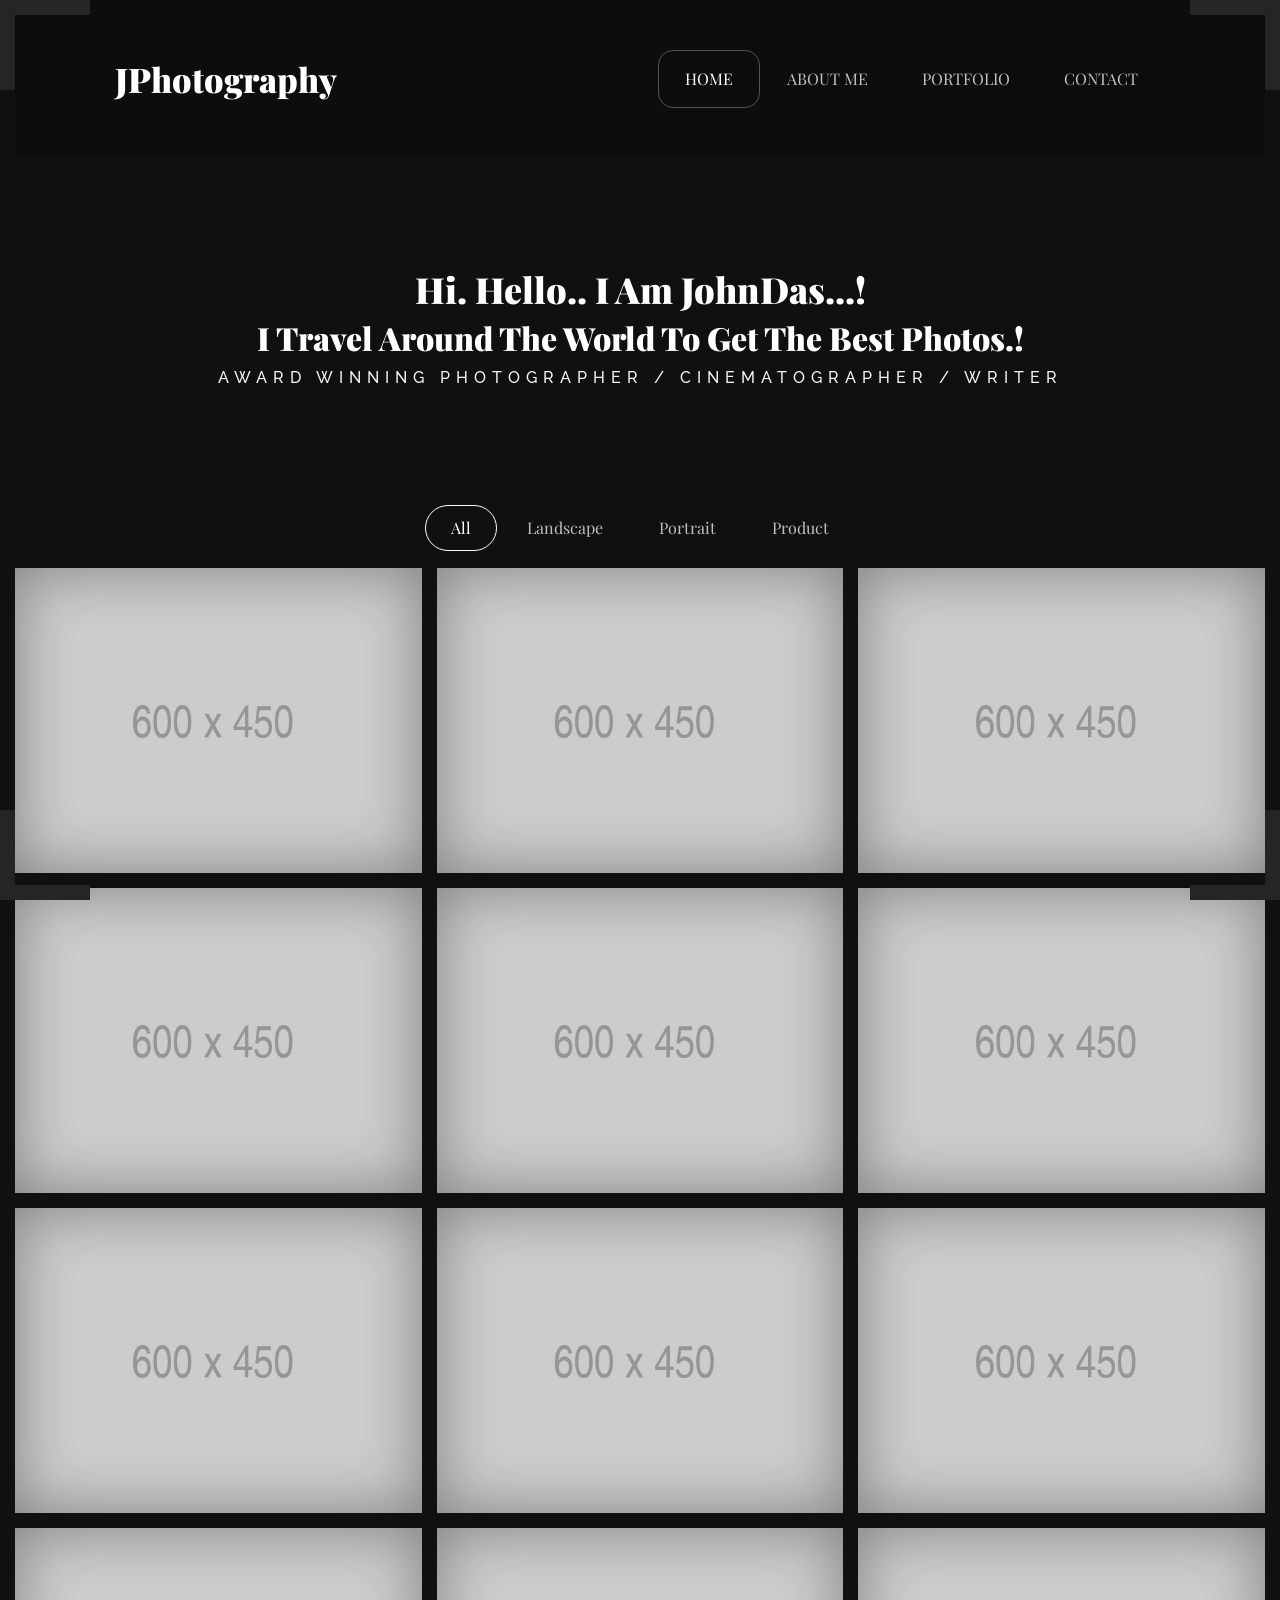
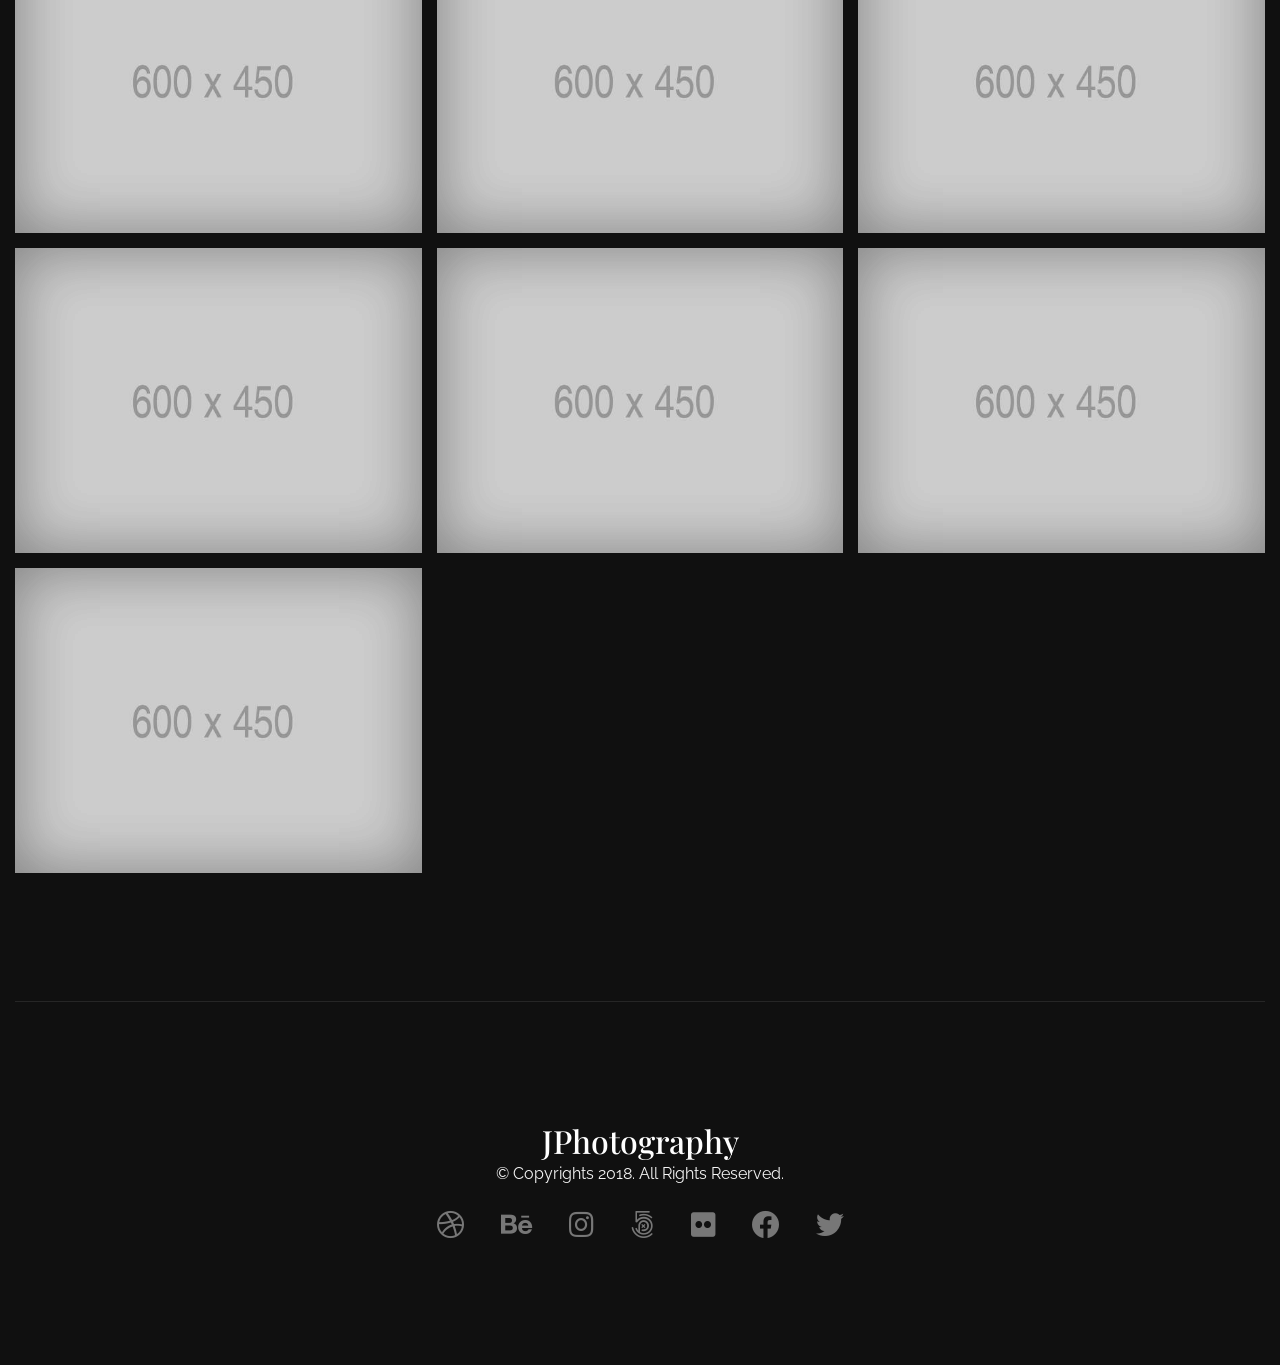
<file: index.html>
<!DOCTYPE html>
<html lang="en">
  <head>
    <meta charset="utf-8">
    <meta http-equiv="X-UA-Compatible" content="IE=edge">
    <meta name="viewport" content="width=device-width, initial-scale=1, shrink-to-fit=no">
    <!-- The above 3 meta tags *must* come first in the head; any other head content must come *after* these tags -->
    <title>JPhotography - Minimal Photography Portfolio HTML5 Template</title>
    <meta name="description" content="JPhotography - Minimal Photography Portfolio HTML5 Template">
    
    <!-- Playfair Display - Raleway Fonts -->
    <link href="https://fonts.googleapis.com/css?family=Playfair+Display:700,900|Raleway:100,300,400,600,700" rel="stylesheet">

    <!-- Bootstrap -->
    <link rel="stylesheet" href="https://stackpath.bootstrapcdn.com/bootstrap/4.1.0/css/bootstrap.min.css" integrity="sha384-9gVQ4dYFwwWSjIDZnLEWnxCjeSWFphJiwGPXr1jddIhOegiu1FwO5qRGvFXOdJZ4" crossorigin="anonymous">

    <!-- Font Awesome Icons -->
    <link rel="stylesheet" href="https://use.fontawesome.com/releases/v5.0.10/css/all.css" integrity="sha384-+d0P83n9kaQMCwj8F4RJB66tzIwOKmrdb46+porD/OvrJ+37WqIM7UoBtwHO6Nlg" crossorigin="anonymous">
    <!-- Custom Styles -->
    <link rel="stylesheet" href="css/style.css">
    <link rel="stylesheet" type="text/css" href="css/dark-theme.css">

    <!-- HTML5 shim and Respond.js for IE8 support of HTML5 elements and media queries -->
    <!-- WARNING: Respond.js doesn't work if you view the page via file:// -->
    <!--[if lt IE 9]>
      <script src="https://oss.maxcdn.com/html5shiv/3.7.3/html5shiv.min.js"></script>
      <script src="https://oss.maxcdn.com/respond/1.4.2/respond.min.js"></script>
    <![endif]-->
  </head>
  <body>
    <header class="container-fluid">
      <nav class="navbar navbar-expand-lg navbar-light bg-light">
        <a class="navbar-brand" href="index.html">JPhotography</a>
        <button class="navbar-toggler" type="button" data-toggle="collapse" data-target="#navbarDefault" aria-controls="navbarDefault" aria-expanded="false" aria-label="Toggle navigation">
          <span class="icon-bar i1"></span>
          <span class="icon-bar i2"></span>
          <span class="icon-bar i3"></span>
        </button>

        <div class="collapse navbar-collapse" id="navbarDefault">
          <ul class="navbar-nav ml-auto">
            <li class="nav-item active">
              <a class="nav-link" href="index.html">HOME <span class="sr-only">(current)</span></a>
            </li>
            <li class="nav-item">
              <a class="nav-link" href="about-me.html">ABOUT ME</a>
            </li>
            <li class="nav-item">
              <a class="nav-link" href="portfolio.html">PORTFOLIO</a>
            </li>
            <li class="nav-item">
              <a class="nav-link" href="contact.html">CONTACT</a>
            </li>
          </ul>
          
        </div>
      </nav>

      <div id="hero-text">
        <div class="container">
          <h1>Hi. Hello.. I Am JohnDas...!</h1>
          <h2>I Travel Around The World To Get The Best Photos.!</h2>
          <h5>AWARD WINNING PHOTOGRAPHER  / CINEMATOGRAPHER / WRITER</h5>
        </div>
      </div>
    </header>

    <!-- Corner Borders -->
    <section class="borders">
      <div class="brTR">
      </div>
      <div class="brTL">
      </div>
      <div class="brBL">
      </div>
      <div class="brBR">
      </div>
    </section>

    <section class="gallery">
      <div class="container-fluid">
        <div class="row">
          <!-- Mixit Up Controls -->
          <div class="controls">
            <button type="button" class="control" data-filter="all">All</button>
            <button type="button" class="control" data-filter=".landscape">Landscape</button>
            <button type="button" class="control" data-filter=".portrait">Portrait</button>
            <button type="button" class="control" data-filter=".product">Product</button>
          </div>
        </div>

        <div class="row">
          <div class="fw mix-container home-gallery">
              <div class="mix portrait">
               <a href="project-1.html" class="thumb-a">
                  <div class="item-hover">
                    <div class="hover-text"><h3>Happy Girl</h3></div>
                  </div>
                  <div class="item-img">
                    <img src="images/by-magdalena-roeseler.jpg" alt=""/>
                  </div>
               </a>
            </div>
            <div class="mix landscape portrait product">
               <a href="project-slider.html" class="thumb-a">
                  <div class="item-hover">
                    <div class="hover-text"><h3>The Sigar Men</h3></div>
                  </div>
                  <div class="item-img">
                    <img src="images/cigar.jpg" alt=""/>
                  </div>
               </a>
            </div>
            <div class="mix landscape product">
               <a href="project-video.html" class="thumb-a">
                  <div class="item-hover">
                    <div class="hover-text"><h3>Yoga/Meditation</h3></div>
                  </div>
                  <div class="item-img">
                    <img src="images/yoga.jpg" alt=""/>
                  </div>
               </a>
            </div>
            <div class="mix landscape portrait">
               <a href="project-1.html" class="thumb-a">
                  <div class="item-hover">
                    <div class="hover-text"><h3>Shoes on Tracks</h3></div>
                  </div>
                  <div class="item-img">
                    <img src="images/shoes.jpg" alt=""/>
                  </div>
               </a>
            </div>
            <div class="mix landscape product">
               <a href="project-slider.html" class="thumb-a">
                  <div class="item-hover">
                    <div class="hover-text"><h3>Happy FaceUp</h3></div>
                  </div>
                  <div class="item-img">
                    <img src="images/grimace.jpg" alt=""/>
                  </div>
               </a>
            </div>

            <div class="mix landscape portrait">
               <a href="project-video.html" class="thumb-a">
                  <div class="item-hover">
                    <div class="hover-text"><h3>Lemon Face</h3></div>
                  </div>
                  <div class="item-img">
                    <img src="images/lemon.jpg" alt=""/>
                  </div>
               </a>
            </div>
            <div class="mix portrait product">
               <a href="project-1.html" class="thumb-a">
                  <div class="item-hover">
                    <div class="hover-text"><h3>Hunger Man</h3></div>
                  </div>
                  <div class="item-img">
                    <img src="images/hunger.jpg" alt=""/>
                  </div>
               </a>
            </div>
            <div class="mix landscape portrait product">
               <a href="project-slider.html" class="thumb-a">
                  <div class="item-hover">
                    <div class="hover-text"><h3>Photo By Photographer</h3></div>
                  </div>
                  <div class="item-img">
                    <img src="images/photographer-f.jpg" alt=""/>
                  </div>
               </a>
            </div>
            <div class="mix landscape portrait">
               <a href="project-video.html" class="thumb-a">
                  <div class="item-hover">
                    <div class="hover-text"><h3>Vintage Camera</h3></div>
                  </div>
                  <div class="item-img">
                    <img src="images/camera.jpg" alt=""/>
                  </div>
               </a>
            </div>
            <div class="mix landscape portrait product">
               <a href="project-1.html" class="thumb-a">
                  <div class="item-hover">
                    <div class="hover-text"><h3>Camera Frame</h3></div>
                  </div>
                  <div class="item-img">
                    <img src="images/frame.jpg" alt=""/>
                  </div>
               </a>
            </div>
            <div class="mix landscape">
               <a href="project-slider.html" class="thumb-a">
                  <div class="item-hover">
                    <div class="hover-text"><h3>Girl In Garden</h3></div>
                  </div>
                  <div class="item-img">
                    <img src="images/girl-indark.jpg" alt=""/>
                  </div>
               </a>
            </div>
            <div class="mix landscape portrait">
               <a href="project-video.html" class="thumb-a">
                  <div class="item-hover">
                    <div class="hover-text"><h3>Girl Portrait B/W</h3></div>
                  </div>
                  <div class="item-img">
                    <img src="images/woman.jpg" alt=""/>
                  </div>
               </a>
            </div>
            <div class="mix portrait product">
               <a href="project-1.html" class="thumb-a">
                  <div class="item-hover">
                    <div class="hover-text"><h3>Retro Photographer</h3></div>
                  </div>
                  <div class="item-img">
                    <img src="images/photographer.jpg" alt=""/>
                  </div>
               </a>
            </div>
            <div class="mix landscape product portrait">
               <a href="project-slider.html" class="thumb-a">
                  <div class="item-hover">
                    <div class="hover-text"><h3>Spiral View</h3></div>
                  </div>
                  <div class="item-img">
                    <img src="images/nautre-view.jpg" alt=""/>
                  </div>
               </a>
            </div>
            <div class="mix landscape">
               <a href="project-video.html" class="thumb-a">
                  <div class="item-hover">
                    <div class="hover-text"><h3>Happy Clouds</h3></div>
                  </div>
                  <div class="item-img">
                    <img src="images/way.jpg" alt=""/>
                  </div>
               </a>
            </div>
            <div class="mix portrait">
               <a href="project-1.html" class="thumb-a">
                  <div class="item-hover">
                    <div class="hover-text"><h3>Photographer Phose</h3></div>
                  </div>
                  <div class="item-img">
                    <img src="images/girl-with-camera.jpg" alt=""/>
                  </div>
               </a>
            </div>
          </div>
            
        </div>
      </div>
      
    </section>

    <footer>
      <div class="container-fluid">
            <div class="footer-info">
              <div class="footer-title">
                <h2>JPhotography</h2>
                <p>&copy; Copyrights 2018. All Rights Reserved.</p>
              </div>
              <div class="footer-social">
                <a href=""><i class="fab fa-dribbble"></i></a>
                <a href=""><i class="fab fa-behance"></i></a>
                <a href=""><i class="fab fa-instagram"></i></a>
                <a href=""><i class="fab fa-500px"></i></a>
                <a href=""><i class="fab fa-flickr"></i></a>
                <a href=""><i class="fab fa-facebook"></i></a>
                <a href=""><i class="fab fa-twitter"></i></a>
              </div>
            </div>
      </div>
    </footer>

    <!-- jQuery first, then Popper.js, then Bootstrap JS -->
    <script src="https://code.jquery.com/jquery-3.3.1.slim.min.js" integrity="sha384-q8i/X+965DzO0rT7abK41JStQIAqVgRVzpbzo5smXKp4YfRvH+8abtTE1Pi6jizo" crossorigin="anonymous"></script>
    <script src="https://cdnjs.cloudflare.com/ajax/libs/popper.js/1.14.0/umd/popper.min.js" integrity="sha384-cs/chFZiN24E4KMATLdqdvsezGxaGsi4hLGOzlXwp5UZB1LY//20VyM2taTB4QvJ" crossorigin="anonymous"></script>
    <script src="https://stackpath.bootstrapcdn.com/bootstrap/4.1.0/js/bootstrap.min.js" integrity="sha384-uefMccjFJAIv6A+rW+L4AHf99KvxDjWSu1z9VI8SKNVmz4sk7buKt/6v9KI65qnm" crossorigin="anonymous"></script>
    <script src="js/mixitup.min.js"></script>
    <script src="js/custom.js"></script>
    <script>
        var containerEl = document.querySelector('.mix-container');

        var mixer = mixitup(containerEl, {
            animation: {
                effects: 'fade scale stagger(50ms)' // Set a 'stagger' effect for the loading animation
            }
        });
    </script>
  </body>
</html>
</file>
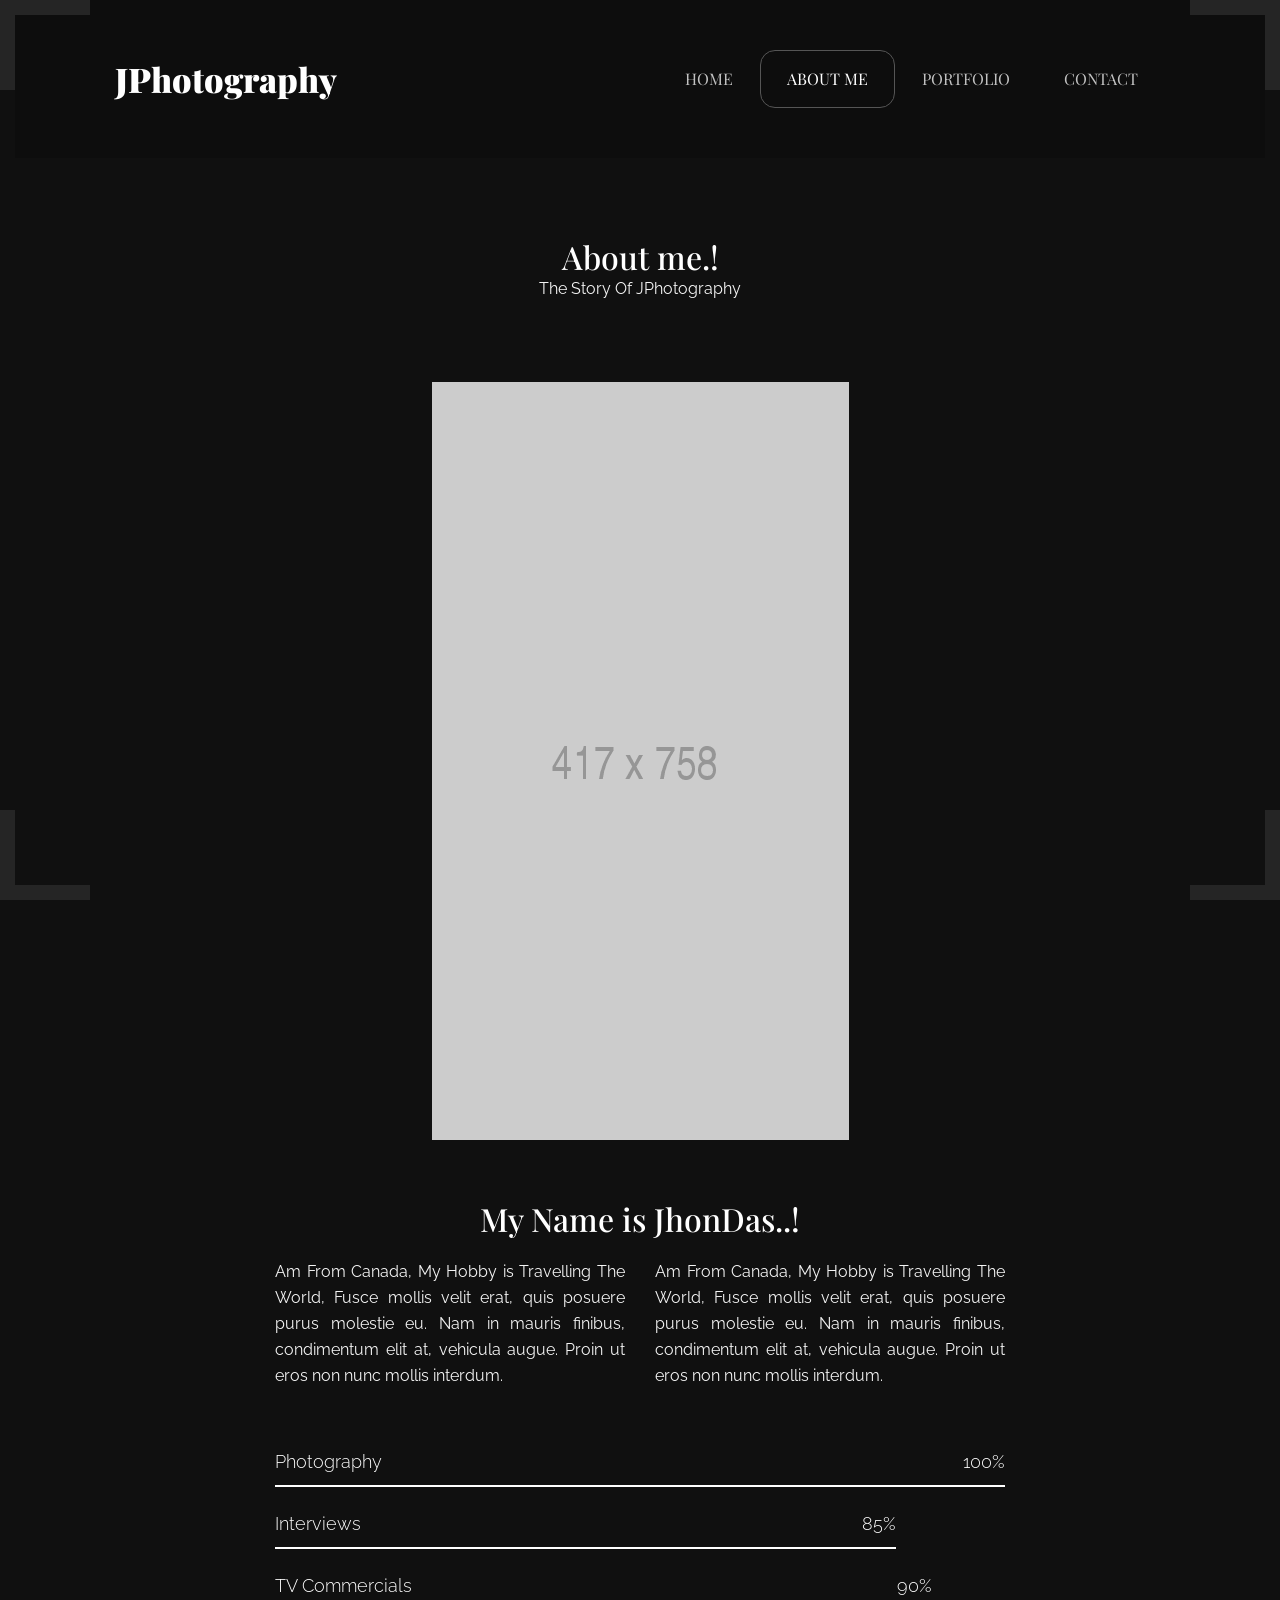
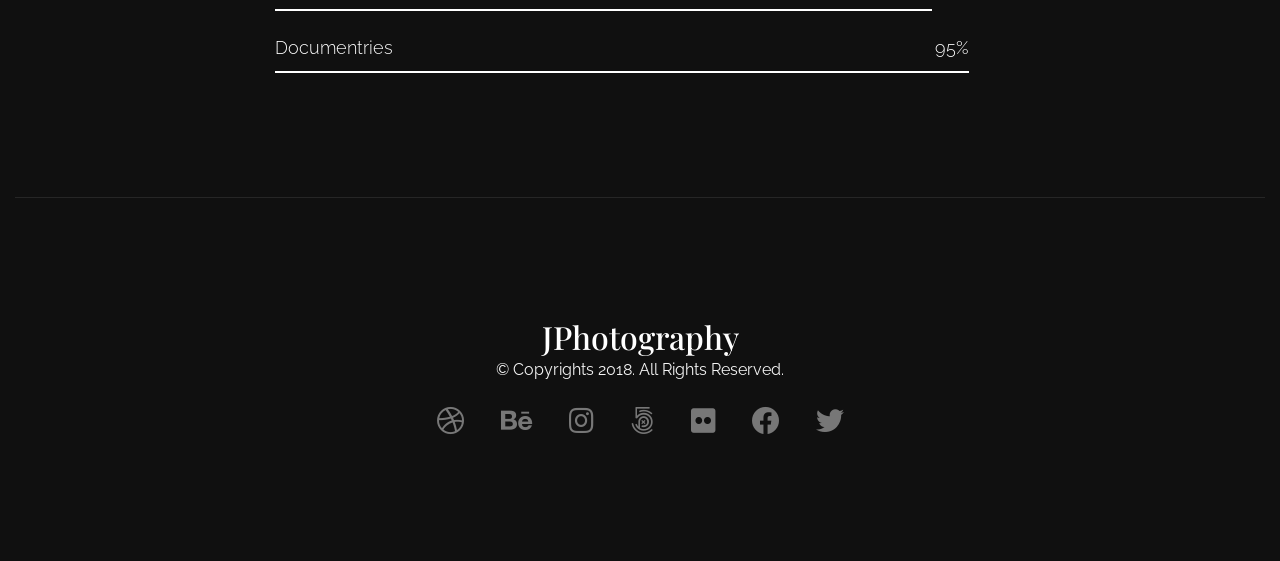
<file: about-me.html>
<!DOCTYPE html>
<html lang="en">
  <head>
    <meta charset="utf-8">
    <meta http-equiv="X-UA-Compatible" content="IE=edge">
    <meta name="viewport" content="width=device-width, initial-scale=1, shrink-to-fit=no">
    <!-- The above 3 meta tags *must* come first in the head; any other head content must come *after* these tags -->
    <title>JPhotography Minimal Photographey/Photographer Portolio</title>
    <meta name="description" content="JPhotography Minimal Photographey/Photographer Portolio">
    
    <!-- Playfair Display - Raleway Fonts -->
    <link href="https://fonts.googleapis.com/css?family=Playfair+Display:700,900|Raleway:100,300,400,600,700" rel="stylesheet">

    <!-- Bootstrap -->
    <link rel="stylesheet" href="https://stackpath.bootstrapcdn.com/bootstrap/4.1.0/css/bootstrap.min.css" integrity="sha384-9gVQ4dYFwwWSjIDZnLEWnxCjeSWFphJiwGPXr1jddIhOegiu1FwO5qRGvFXOdJZ4" crossorigin="anonymous">

    <!-- Font Awesome Icons -->
    <link rel="stylesheet" href="https://use.fontawesome.com/releases/v5.0.10/css/all.css" integrity="sha384-+d0P83n9kaQMCwj8F4RJB66tzIwOKmrdb46+porD/OvrJ+37WqIM7UoBtwHO6Nlg" crossorigin="anonymous">
    <!-- Custom Styles -->
    <link rel="stylesheet" href="css/style.css">
    <link rel="stylesheet" type="text/css" href="css/dark-theme.css">

    <!-- HTML5 shim and Respond.js for IE8 support of HTML5 elements and media queries -->
    <!-- WARNING: Respond.js doesn't work if you view the page via file:// -->
    <!--[if lt IE 9]>
      <script src="https://oss.maxcdn.com/html5shiv/3.7.3/html5shiv.min.js"></script>
      <script src="https://oss.maxcdn.com/respond/1.4.2/respond.min.js"></script>
    <![endif]-->
  </head>
  <body>
    <header class="container-fluid">
      <nav class="navbar navbar-expand-lg navbar-light bg-light">
        <a class="navbar-brand" href="index.html">JPhotography</a>
        <button class="navbar-toggler" type="button" data-toggle="collapse" data-target="#navbarDefault" aria-controls="navbarDefault" aria-expanded="false" aria-label="Toggle navigation">
          <span class="icon-bar i1"></span>
          <span class="icon-bar i2"></span>
          <span class="icon-bar i3"></span>
        </button>

        <div class="collapse navbar-collapse" id="navbarDefault">
          <ul class="navbar-nav ml-auto">
            <li class="nav-item">
              <a class="nav-link" href="index.html">HOME </a>
            </li>
            <li class="nav-item active">
              <a class="nav-link" href="about-me.html">ABOUT ME <span class="sr-only">(current)</span></a>
            </li>
            <li class="nav-item">
              <a class="nav-link" href="portfolio.html">PORTFOLIO</a>
            </li>
            <li class="nav-item">
              <a class="nav-link" href="contact.html">CONTACT</a>
            </li>
          </ul>
          
        </div>
      </nav>
    </header>

    <!-- Corner Borders -->
    <section class="borders">
      <div class="brTR">
      </div>
      <div class="brTL">
      </div>
      <div class="brBL">
      </div>
      <div class="brBR">
      </div>
    </section>

    <section class="about-me">
      <div class="container">
        <div class="section-title">
          <h2>About me.!</h2>
          <p>The Story Of JPhotography</p>
        </div>
        <div class="col-md-6 offset-md-3">
            <img src="images/bow-tie-fashion-man-person.png" alt="Jhon Das - Photographer" class="img-fluid img-center">
        </div>
        <div class="row">
          <div class="col-md-12 my-name">
            <h2>My Name is JhonDas..!</h2>
          </div>
          <div class="col-md-4 offset-md-2">
            <p class="text-justify"> Am From Canada, My Hobby is Travelling The World, Fusce mollis velit erat, quis posuere purus molestie eu. Nam in mauris finibus, condimentum elit at, vehicula augue. Proin ut eros non nunc mollis interdum.</p>
          </div>
          <div class="col-md-4">
            <p class="text-justify"> Am From Canada, My Hobby is Travelling The World, Fusce mollis velit erat, quis posuere purus molestie eu. Nam in mauris finibus, condimentum elit at, vehicula augue. Proin ut eros non nunc mollis interdum.</p>
          </div>

          <div class="col-md-8 offset-md-2">
            <div class="progress-bars">
              <div class="p-bar" style="width:100%">
                <p>Photography</p>
                  <p class="text-right">100%</p>
              </div>
              <div class="p-bar" style="width:85%">
                <p>Interviews</p>
                  <p class="text-right">85%</p>
              </div>
              <div class="p-bar" style="width:90%">
                <p>TV Commercials</p>
                  <p class="text-right">90%</p>
              </div>
              <div class="p-bar" style="width:95%">
                <p>Documentries</p>
                  <p class="text-right">95%</p>
              </div>
            </div>
            
          </div>
        </div>

      </div>
    </section>

    <footer>
      <div class="container-fluid">
            <div class="footer-info">
              <div class="footer-title">
                <h2>JPhotography</h2>
                <p>&copy; Copyrights 2018. All Rights Reserved.</p>
              </div>
              <div class="footer-social">
                <a href=""><i class="fab fa-dribbble"></i></a>
                <a href=""><i class="fab fa-behance"></i></a>
                <a href=""><i class="fab fa-instagram"></i></a>
                <a href=""><i class="fab fa-500px"></i></a>
                <a href=""><i class="fab fa-flickr"></i></a>
                <a href=""><i class="fab fa-facebook"></i></a>
                <a href=""><i class="fab fa-twitter"></i></a>
              </div>
            </div>
      </div>
    </footer>

    <!-- jQuery first, then Popper.js, then Bootstrap JS -->
    <script src="https://code.jquery.com/jquery-3.3.1.slim.min.js" integrity="sha384-q8i/X+965DzO0rT7abK41JStQIAqVgRVzpbzo5smXKp4YfRvH+8abtTE1Pi6jizo" crossorigin="anonymous"></script>
    <script src="https://cdnjs.cloudflare.com/ajax/libs/popper.js/1.14.0/umd/popper.min.js" integrity="sha384-cs/chFZiN24E4KMATLdqdvsezGxaGsi4hLGOzlXwp5UZB1LY//20VyM2taTB4QvJ" crossorigin="anonymous"></script>
    <script src="https://stackpath.bootstrapcdn.com/bootstrap/4.1.0/js/bootstrap.min.js" integrity="sha384-uefMccjFJAIv6A+rW+L4AHf99KvxDjWSu1z9VI8SKNVmz4sk7buKt/6v9KI65qnm" crossorigin="anonymous"></script>
    <script src="js/custom.js"></script>
  </body>
</html>
</file>
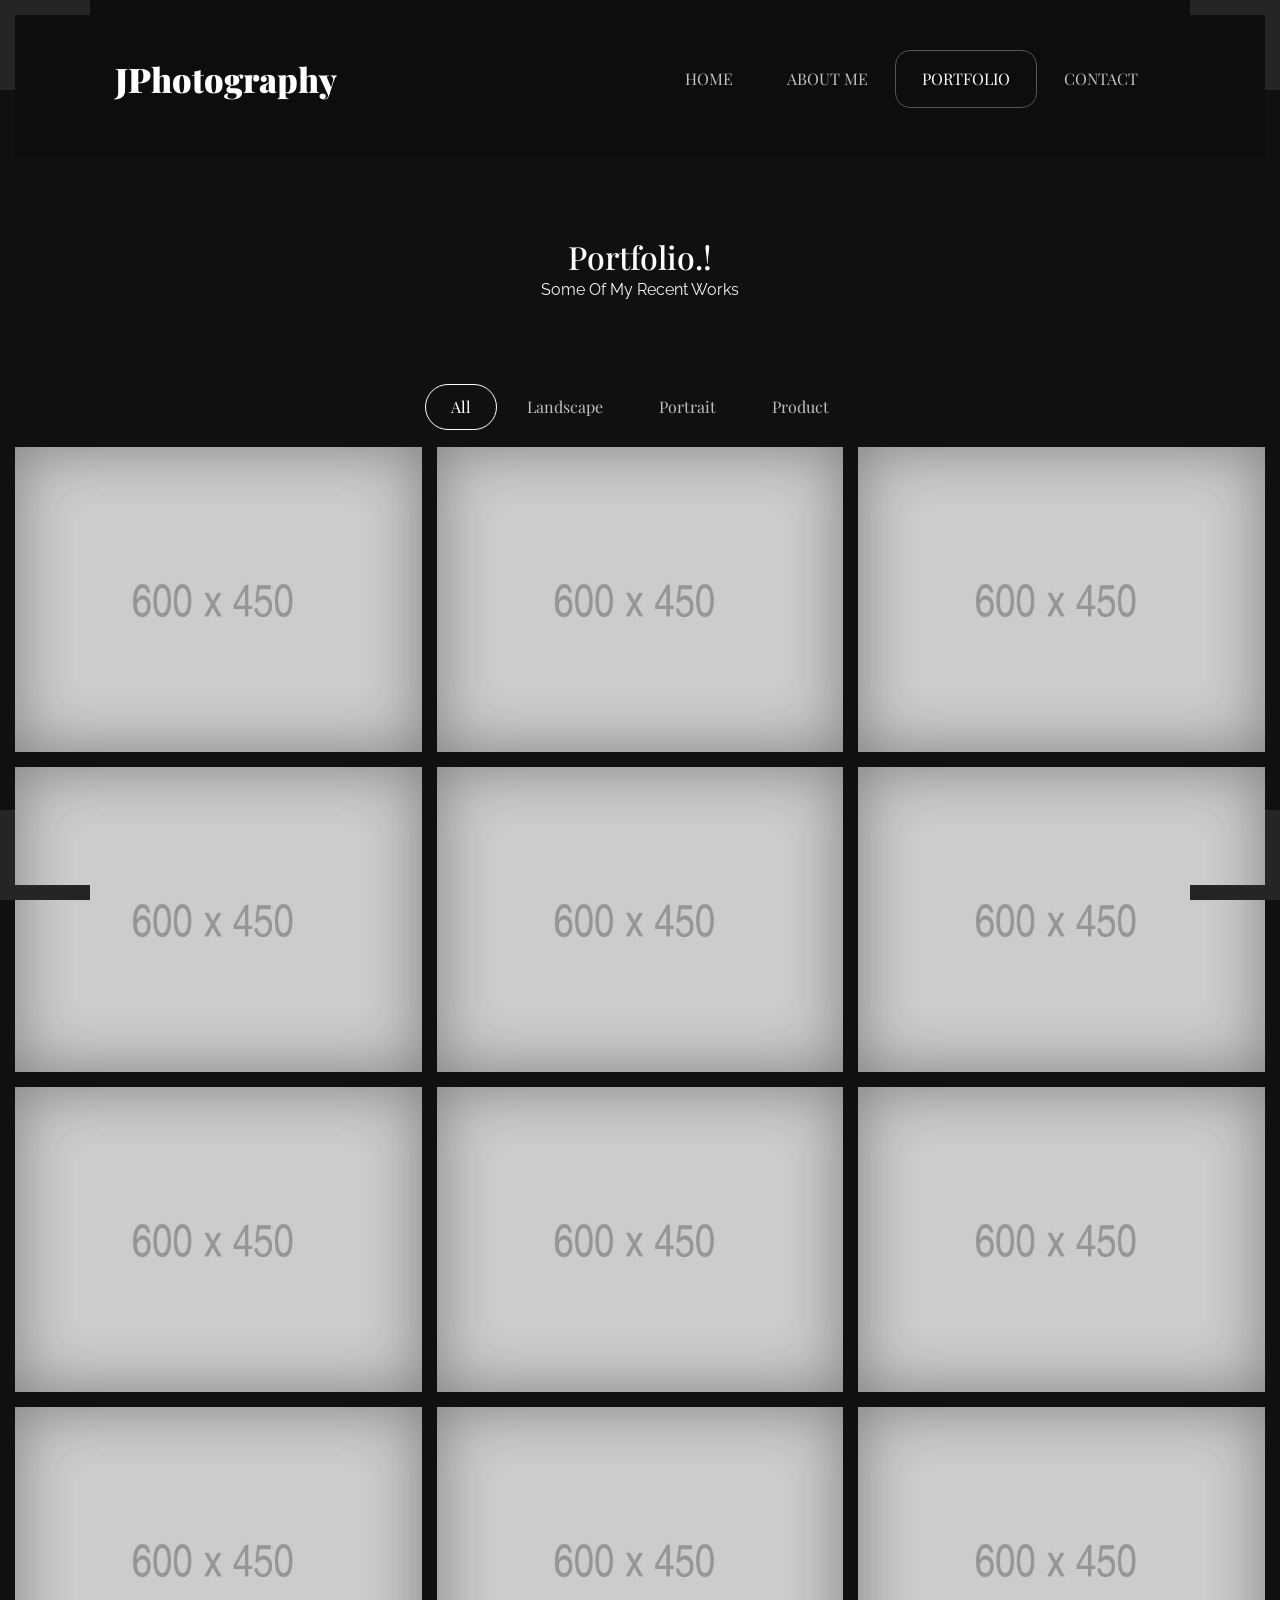
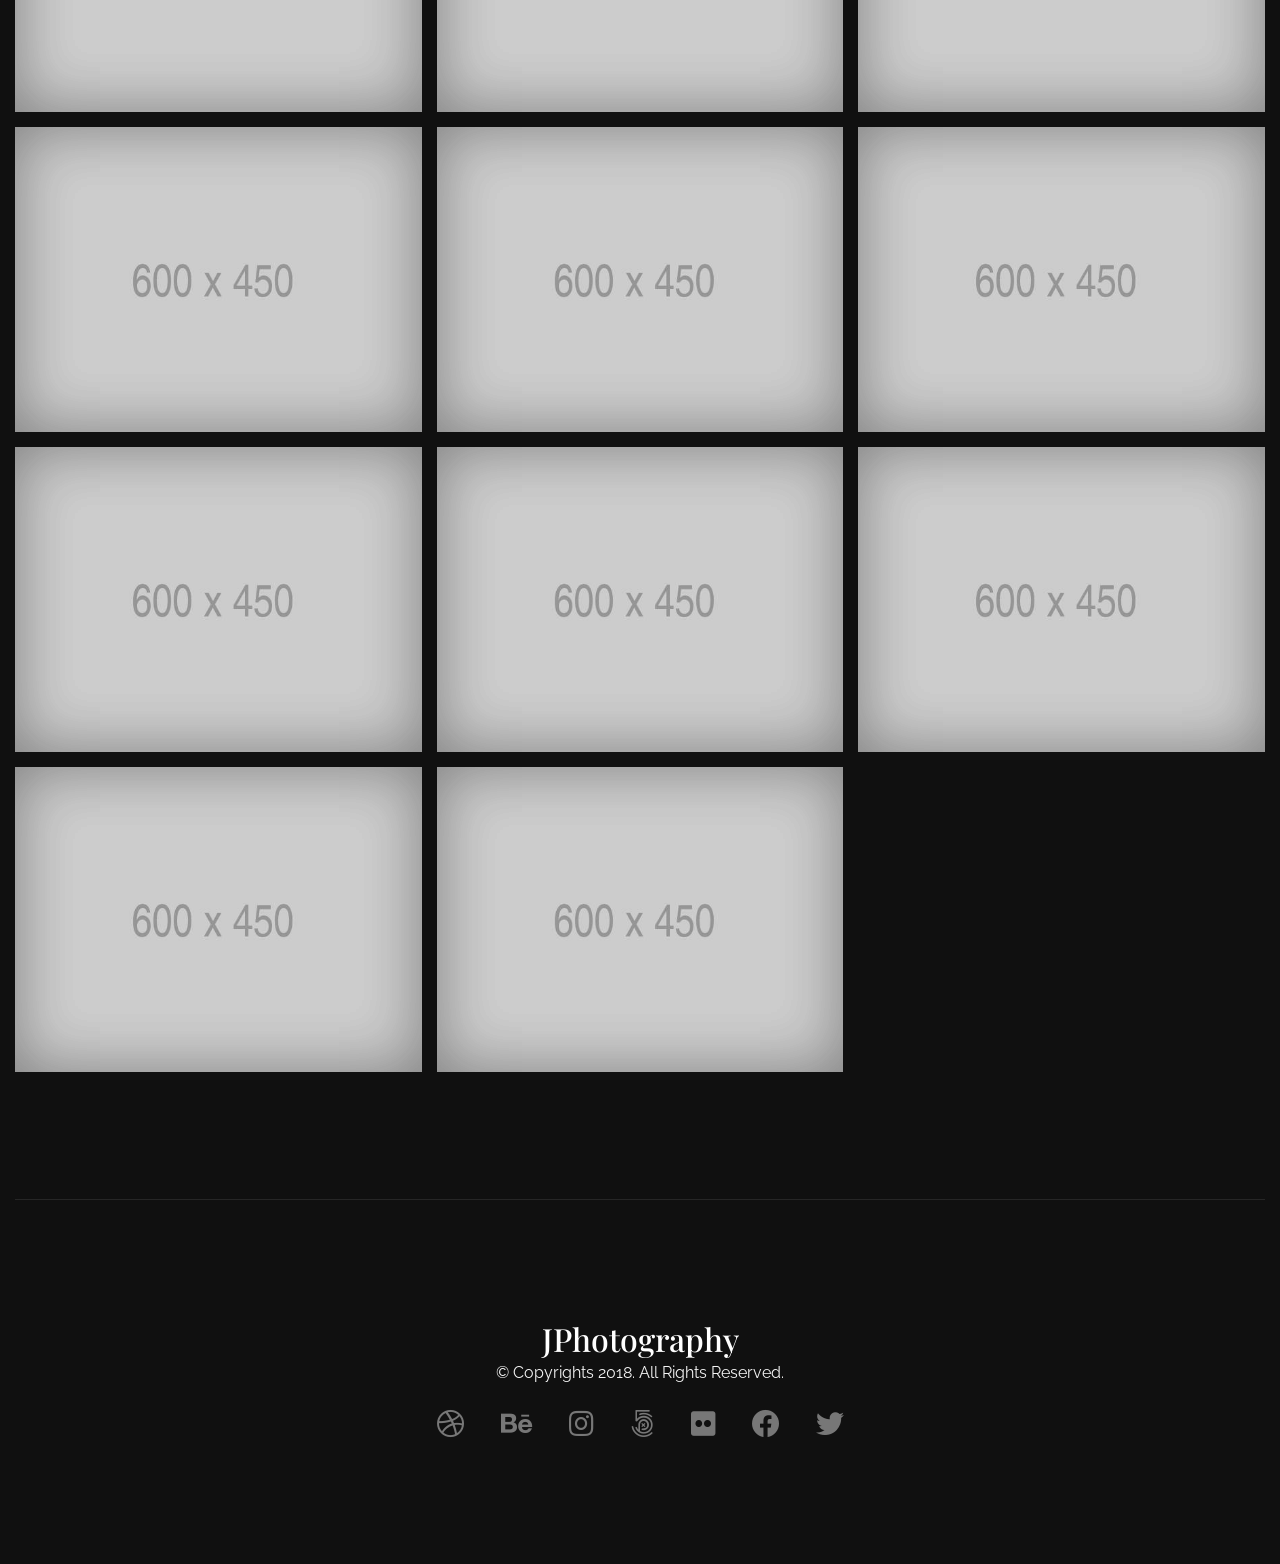
<file: portfolio.html>
<!DOCTYPE html>
<html lang="en">
  <head>
    <meta charset="utf-8">
    <meta http-equiv="X-UA-Compatible" content="IE=edge">
    <meta name="viewport" content="width=device-width, initial-scale=1, shrink-to-fit=no">
    <!-- The above 3 meta tags *must* come first in the head; any other head content must come *after* these tags -->
    <title>JPhotography Minimal Photographey/Photographer Portolio</title>
    <meta name="description" content="JPhotography Minimal Photographey/Photographer Portolio">
    
    <!-- Playfair Display - Raleway Fonts -->
    <link href="https://fonts.googleapis.com/css?family=Playfair+Display:700,900|Raleway:100,300,400,600,700" rel="stylesheet">

    <!-- Bootstrap -->
    <link rel="stylesheet" href="https://stackpath.bootstrapcdn.com/bootstrap/4.1.0/css/bootstrap.min.css" integrity="sha384-9gVQ4dYFwwWSjIDZnLEWnxCjeSWFphJiwGPXr1jddIhOegiu1FwO5qRGvFXOdJZ4" crossorigin="anonymous">

    <!-- Font Awesome Icons -->
    <link rel="stylesheet" href="https://use.fontawesome.com/releases/v5.0.10/css/all.css" integrity="sha384-+d0P83n9kaQMCwj8F4RJB66tzIwOKmrdb46+porD/OvrJ+37WqIM7UoBtwHO6Nlg" crossorigin="anonymous">
    <!-- Custom Styles -->
    <link rel="stylesheet" href="css/style.css">
    <link rel="stylesheet" type="text/css" href="css/dark-theme.css">

    <!-- HTML5 shim and Respond.js for IE8 support of HTML5 elements and media queries -->
    <!-- WARNING: Respond.js doesn't work if you view the page via file:// -->
    <!--[if lt IE 9]>
      <script src="https://oss.maxcdn.com/html5shiv/3.7.3/html5shiv.min.js"></script>
      <script src="https://oss.maxcdn.com/respond/1.4.2/respond.min.js"></script>
    <![endif]-->
  </head>
  <body>
    <header class="container-fluid">
      <nav class="navbar navbar-expand-lg navbar-light bg-light">
        <a class="navbar-brand" href="index.html">JPhotography</a>
        <button class="navbar-toggler" type="button" data-toggle="collapse" data-target="#navbarDefault" aria-controls="navbarDefault" aria-expanded="false" aria-label="Toggle navigation">
          <span class="icon-bar i1"></span>
          <span class="icon-bar i2"></span>
          <span class="icon-bar i3"></span>
        </button>

        <div class="collapse navbar-collapse" id="navbarDefault">
          <ul class="navbar-nav ml-auto">
            <li class="nav-item">
              <a class="nav-link" href="index.html">HOME </a>
            </li>
            <li class="nav-item">
              <a class="nav-link" href="about-me.html">ABOUT ME</a>
            </li>
            <li class="nav-item active">
              <a class="nav-link" href="portfolio.html">PORTFOLIO <span class="sr-only">(current)</span></a>
            </li>
            <li class="nav-item">
              <a class="nav-link" href="contact.html">CONTACT</a>
            </li>
          </ul>
          
        </div>
      </nav>

    </header>

    <!-- Corner Borders -->
    <section class="borders">
      <div class="brTR">
      </div>
      <div class="brTL">
      </div>
      <div class="brBL">
      </div>
      <div class="brBR">
      </div>
    </section>

    <div class="section-title">
      <h2>Portfolio.!</h2>
      <p>Some Of My Recent Works</p>
    </div>

    <section class="gallery">
      <div class="container-fluid">
        <div class="row">
          <!-- Mixit Up Controls -->
          <div class="controls">
            <button type="button" class="control" data-filter="all">All</button>
            <button type="button" class="control" data-filter=".landscape">Landscape</button>
            <button type="button" class="control" data-filter=".portrait">Portrait</button>
            <button type="button" class="control" data-filter=".product">Product</button>
          </div>
        </div>

        <div class="row">
          <div class="fw mix-container home-gallery">
              <div class="mix portrait">
               <a href="project-1.html" class="thumb-a">
                  <div class="item-hover">
                    <div class="hover-text"><h3>Happy Girl</h3></div>
                  </div>
                  <div class="item-img">
                    <img src="images/by-magdalena-roeseler.jpg" alt=""/>
                  </div>
               </a>
            </div>
            <div class="mix landscape portrait product">
               <a href="project-slider.html" class="thumb-a">
                  <div class="item-hover">
                    <div class="hover-text"><h3>The Sigar Men</h3></div>
                  </div>
                  <div class="item-img">
                    <img src="images/cigar.jpg" alt=""/>
                  </div>
               </a>
            </div>
            <div class="mix landscape product">
               <a href="project-video.html" class="thumb-a">
                  <div class="item-hover">
                    <div class="hover-text"><h3>Yoga/Meditation</h3></div>
                  </div>
                  <div class="item-img">
                    <img src="images/yoga.jpg" alt=""/>
                  </div>
               </a>
            </div>
            <div class="mix landscape portrait">
               <a href="project-1.html" class="thumb-a">
                  <div class="item-hover">
                    <div class="hover-text"><h3>Shoes on Tracks</h3></div>
                  </div>
                  <div class="item-img">
                    <img src="images/shoes.jpg" alt=""/>
                  </div>
               </a>
            </div>
            <div class="mix landscape product">
               <a href="project-slider.html" class="thumb-a">
                  <div class="item-hover">
                    <div class="hover-text"><h3>Happy FaceUp</h3></div>
                  </div>
                  <div class="item-img">
                    <img src="images/grimace.jpg" alt=""/>
                  </div>
               </a>
            </div>

            <div class="mix portrait">
               <a href="project-video.html" class="thumb-a">
                  <div class="item-hover">
                    <div class="hover-text"><h3>Lemon Face</h3></div>
                  </div>
                  <div class="item-img">
                    <img src="images/lemon.jpg" alt=""/>
                  </div>
               </a>
            </div>
            <div class="mix portrait product">
               <a href="project-1.html" class="thumb-a">
                  <div class="item-hover">
                    <div class="hover-text"><h3>Hunger Man</h3></div>
                  </div>
                  <div class="item-img">
                    <img src="images/hunger.jpg" alt=""/>
                  </div>
               </a>
            </div>
            <div class="mix landscape portrait product">
               <a href="project-slider.html" class="thumb-a">
                  <div class="item-hover">
                    <div class="hover-text"><h3>Photo By Photographer</h3></div>
                  </div>
                  <div class="item-img">
                    <img src="images/photographer-f.jpg" alt=""/>
                  </div>
               </a>
            </div>
            <div class="mix landscape portrait">
               <a href="project-video.html" class="thumb-a">
                  <div class="item-hover">
                    <div class="hover-text"><h3>Vintage Camera</h3></div>
                  </div>
                  <div class="item-img">
                    <img src="images/camera.jpg" alt=""/>
                  </div>
               </a>
            </div>
            <div class="mix landscape portrait product">
               <a href="project-1.html" class="thumb-a">
                  <div class="item-hover">
                    <div class="hover-text"><h3>Camera Frame</h3></div>
                  </div>
                  <div class="item-img">
                    <img src="images/frame.jpg" alt=""/>
                  </div>
               </a>
            </div>
            <div class="mix landscape">
               <a href="project-slider.html" class="thumb-a">
                  <div class="item-hover">
                    <div class="hover-text"><h3>Girl In Garden</h3></div>
                  </div>
                  <div class="item-img">
                    <img src="images/girl-indark.jpg" alt=""/>
                  </div>
               </a>
            </div>
            <div class="mix portrait">
               <a href="project-video.html" class="thumb-a">
                  <div class="item-hover">
                    <div class="hover-text"><h3>Girl Portrait B/W</h3></div>
                  </div>
                  <div class="item-img">
                    <img src="images/woman.jpg" alt=""/>
                  </div>
               </a>
            </div>
            <div class="mix portrait product">
               <a href="project-1.html" class="thumb-a">
                  <div class="item-hover">
                    <div class="hover-text"><h3>Retro Photographer</h3></div>
                  </div>
                  <div class="item-img">
                    <img src="images/photographer.jpg" alt=""/>
                  </div>
               </a>
            </div>
            <div class="mix landscape product portrait">
               <a href="project-slider.html" class="thumb-a">
                  <div class="item-hover">
                    <div class="hover-text"><h3>Spiral View</h3></div>
                  </div>
                  <div class="item-img">
                    <img src="images/nautre-view.jpg" alt=""/>
                  </div>
               </a>
            </div>
            <div class="mix landscape product">
               <a href="project-video.html" class="thumb-a">
                  <div class="item-hover">
                    <div class="hover-text"><h3>Happy Clouds</h3></div>
                  </div>
                  <div class="item-img">
                    <img src="images/way.jpg" alt=""/>
                  </div>
               </a>
            </div>
            <div class="mix portrait">
               <a href="project-1.html" class="thumb-a">
                  <div class="item-hover">
                    <div class="hover-text"><h3>Photographer Phose</h3></div>
                  </div>
                  <div class="item-img">
                    <img src="images/girl-with-camera.jpg" alt=""/>
                  </div>
               </a>
            </div>
            <div class="mix portrait product">
               <a href="project-slider.html" class="thumb-a">
                  <div class="item-hover">
                    <div class="hover-text"><h3>Mr. Photographer</h3></div>
                  </div>
                  <div class="item-img">
                    <img src="images/pug-801826.jpg" alt=""/>
                  </div>
               </a>
            </div>
            <div class="mix landscape product portrait">
               <a href="project-video.html" class="thumb-a">
                  <div class="item-hover">
                    <div class="hover-text"><h3>Mountain</h3></div>
                  </div>
                  <div class="item-img">
                    <img src="images/mountain-690104.jpg" alt=""/>
                  </div>
               </a>
            </div>
            <div class="mix portrait">
               <a href="project-1.html" class="thumb-a">
                  <div class="item-hover">
                    <div class="hover-text"><h3>Writer</h3></div>
                  </div>
                  <div class="item-img">
                    <img src="images/man-505353.jpg" alt=""/>
                  </div>
               </a>
            </div>
            <div class="mix portrait landscape product">
               <a href="project-slider.html" class="thumb-a">
                  <div class="item-hover">
                    <div class="hover-text"><h3>Blue Mountain</h3></div>
                  </div>
                  <div class="item-img">
                    <img src="images/mountain.jpg" alt=""/>
                  </div>
               </a>
            </div>
          </div>
            
        </div>
      </div>
      
    </section>

    <footer>
      <div class="container-fluid">
            <div class="footer-info">
              <div class="footer-title">
                <h2>JPhotography</h2>
                <p>&copy; Copyrights 2018. All Rights Reserved.</p>
              </div>
              <div class="footer-social">
                <a href=""><i class="fab fa-dribbble"></i></a>
                <a href=""><i class="fab fa-behance"></i></a>
                <a href=""><i class="fab fa-instagram"></i></a>
                <a href=""><i class="fab fa-500px"></i></a>
                <a href=""><i class="fab fa-flickr"></i></a>
                <a href=""><i class="fab fa-facebook"></i></a>
                <a href=""><i class="fab fa-twitter"></i></a>
              </div>
            </div>
      </div>
    </footer>

    <!-- jQuery first, then Popper.js, then Bootstrap JS -->
    <script src="https://code.jquery.com/jquery-3.3.1.slim.min.js" integrity="sha384-q8i/X+965DzO0rT7abK41JStQIAqVgRVzpbzo5smXKp4YfRvH+8abtTE1Pi6jizo" crossorigin="anonymous"></script>
    <script src="https://cdnjs.cloudflare.com/ajax/libs/popper.js/1.14.0/umd/popper.min.js" integrity="sha384-cs/chFZiN24E4KMATLdqdvsezGxaGsi4hLGOzlXwp5UZB1LY//20VyM2taTB4QvJ" crossorigin="anonymous"></script>
    <script src="https://stackpath.bootstrapcdn.com/bootstrap/4.1.0/js/bootstrap.min.js" integrity="sha384-uefMccjFJAIv6A+rW+L4AHf99KvxDjWSu1z9VI8SKNVmz4sk7buKt/6v9KI65qnm" crossorigin="anonymous"></script>
    <script src="js/mixitup.min.js"></script>
    <script src="js/custom.js"></script>
    <script>
        var containerEl = document.querySelector('.mix-container');

        var mixer = mixitup(containerEl, {
            animation: {
                effects: 'fade scale stagger(50ms)' // Set a 'stagger' effect for the loading animation
            }
        });
    </script>
  </body>
</html>
</file>
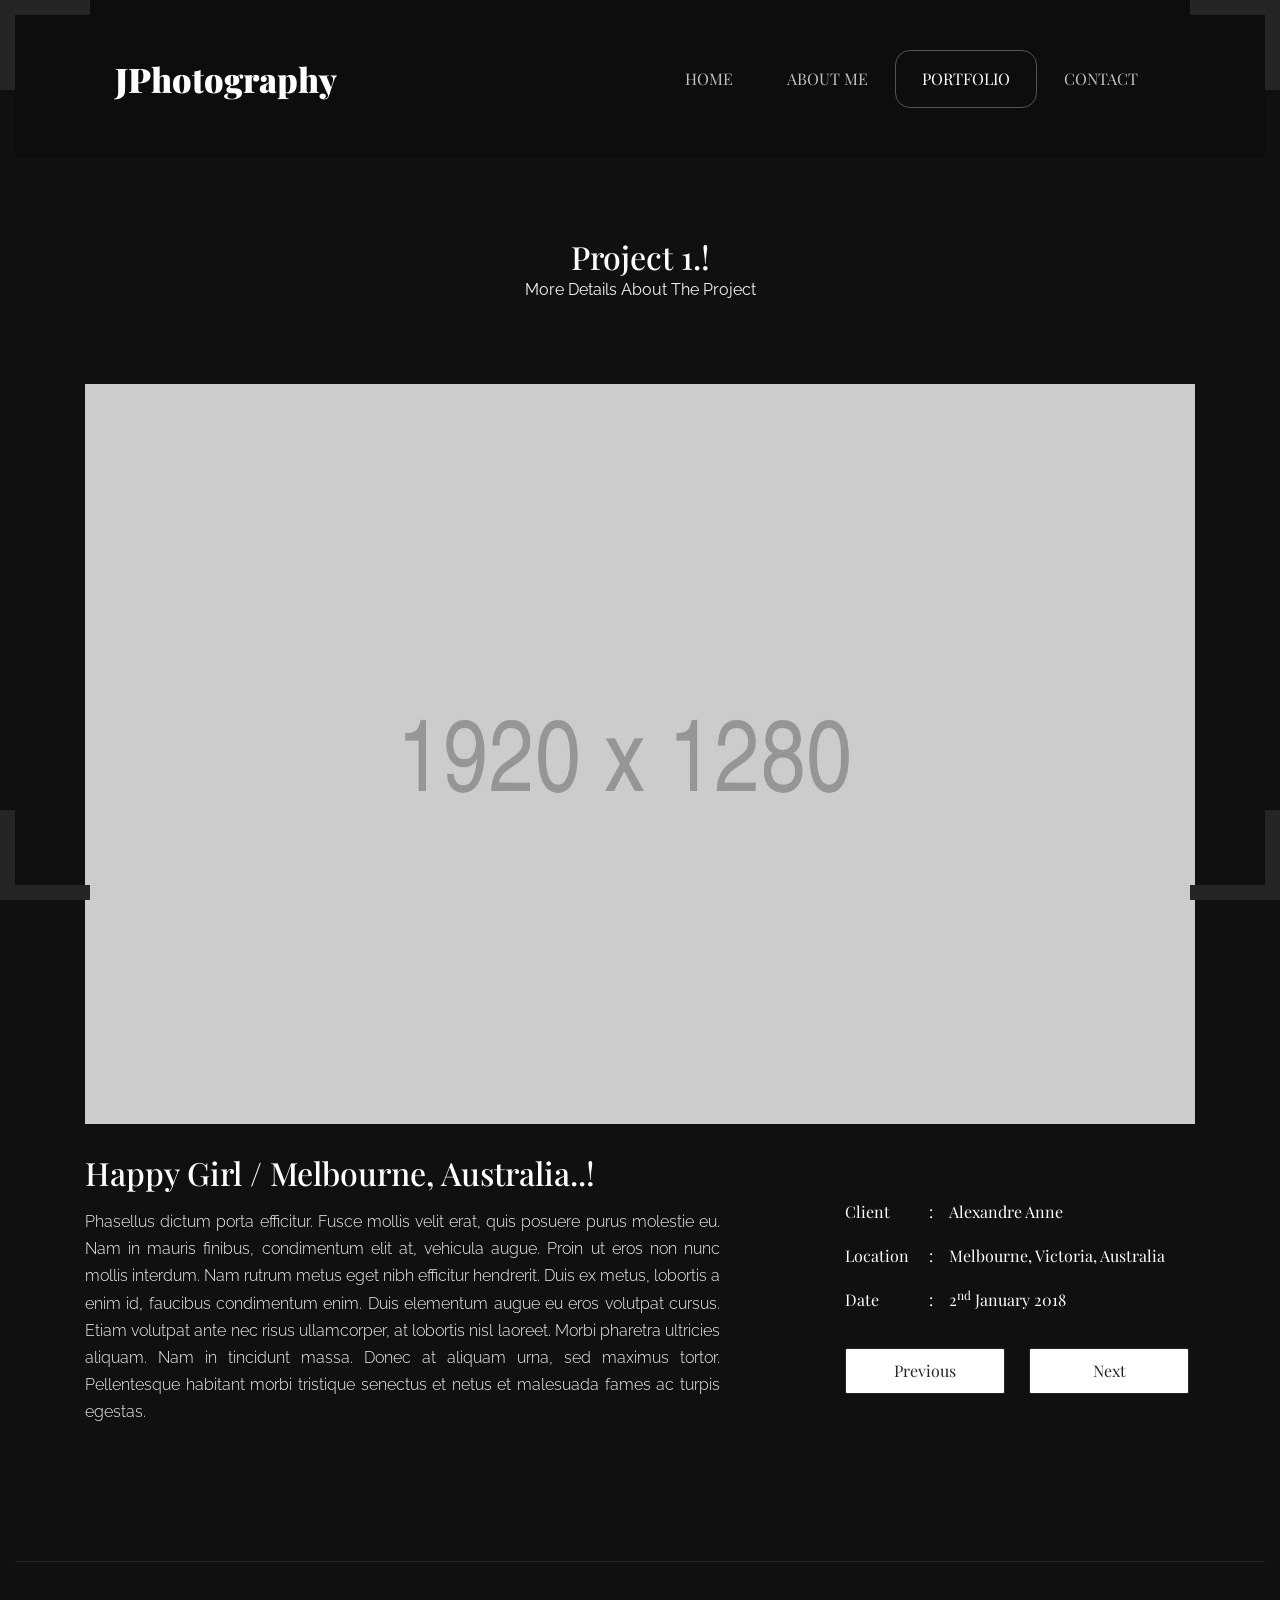
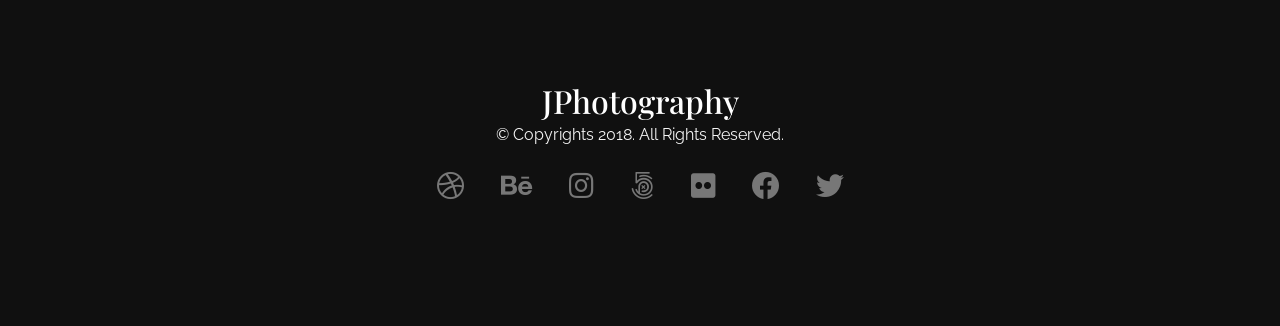
<file: project-1.html>
<!DOCTYPE html>
<html lang="en">
  <head>
    <meta charset="utf-8">
    <meta http-equiv="X-UA-Compatible" content="IE=edge">
    <meta name="viewport" content="width=device-width, initial-scale=1, shrink-to-fit=no">
    <!-- The above 3 meta tags *must* come first in the head; any other head content must come *after* these tags -->
    <title>JPhotography Minimal Photographey/Photographer Portolio</title>
    <meta name="description" content="JPhotography Minimal Photographey/Photographer Portolio">
    
    <!-- Playfair Display - Raleway Fonts -->
    <link href="https://fonts.googleapis.com/css?family=Playfair+Display:700,900|Raleway:100,300,400,600,700" rel="stylesheet">

    <!-- Bootstrap -->
    <link rel="stylesheet" href="https://stackpath.bootstrapcdn.com/bootstrap/4.1.0/css/bootstrap.min.css" integrity="sha384-9gVQ4dYFwwWSjIDZnLEWnxCjeSWFphJiwGPXr1jddIhOegiu1FwO5qRGvFXOdJZ4" crossorigin="anonymous">

    <!-- Font Awesome Icons -->
    <link rel="stylesheet" href="https://use.fontawesome.com/releases/v5.0.10/css/all.css" integrity="sha384-+d0P83n9kaQMCwj8F4RJB66tzIwOKmrdb46+porD/OvrJ+37WqIM7UoBtwHO6Nlg" crossorigin="anonymous">
    <!-- Custom Styles -->
    <link rel="stylesheet" href="css/style.css">
    <link rel="stylesheet" type="text/css" href="css/dark-theme.css">

    <!-- HTML5 shim and Respond.js for IE8 support of HTML5 elements and media queries -->
    <!-- WARNING: Respond.js doesn't work if you view the page via file:// -->
    <!--[if lt IE 9]>
      <script src="https://oss.maxcdn.com/html5shiv/3.7.3/html5shiv.min.js"></script>
      <script src="https://oss.maxcdn.com/respond/1.4.2/respond.min.js"></script>
    <![endif]-->
  </head>
  <body>
    <header class="container-fluid">
      <nav class="navbar navbar-expand-lg navbar-light bg-light">
        <a class="navbar-brand" href="index.html">JPhotography</a>
        <button class="navbar-toggler" type="button" data-toggle="collapse" data-target="#navbarDefault" aria-controls="navbarDefault" aria-expanded="false" aria-label="Toggle navigation">
          <span class="icon-bar i1"></span>
          <span class="icon-bar i2"></span>
          <span class="icon-bar i3"></span>
        </button>

        <div class="collapse navbar-collapse" id="navbarDefault">
          <ul class="navbar-nav ml-auto">
            <li class="nav-item">
              <a class="nav-link" href="index.html">HOME </a>
            </li>
            <li class="nav-item">
              <a class="nav-link" href="about-me.html">ABOUT ME</a>
            </li>
            <li class="nav-item active">
              <a class="nav-link" href="portfolio.html">PORTFOLIO <span class="sr-only">(current)</span></a>
            </li>
            <li class="nav-item">
              <a class="nav-link" href="contact.html">CONTACT</a>
            </li>
          </ul>
          
        </div>
      </nav>
    </header>

    <!-- Corner Borders -->
    <section class="borders">
      <div class="brTR">
      </div>
      <div class="brTL">
      </div>
      <div class="brBL">
      </div>
      <div class="brBR">
      </div>
    </section>

    <section class="single-project">
      <div class="container">
        <div class="section-title">
          <h2>Project 1.!</h2>
          <p>More Details About The Project</p>
        </div>
        <div class="row">
          <div class="col-md-12">
            <div class="project-holder">
              <img src="images/project-single/by-magdalena-roeseler-big.jpg" alt="" class="img-fluid">
            </div>
          </div>
        </div>
        <div class="project-details">
          <div class="row">
            <div class="col-md-7">
              <div class="details-left">
                <h2>Happy Girl / Melbourne, Australia..!</h2>
                <p>Phasellus dictum porta efficitur. Fusce mollis velit erat, quis posuere purus molestie eu. Nam in mauris finibus, condimentum elit at, vehicula augue. Proin ut eros non nunc mollis interdum. Nam rutrum metus eget nibh efficitur hendrerit. Duis ex metus, lobortis a enim id, faucibus condimentum enim. Duis elementum augue eu eros volutpat cursus. Etiam volutpat ante nec risus ullamcorper, at lobortis nisl laoreet. Morbi pharetra ultricies aliquam. Nam in tincidunt massa. Donec at aliquam urna, sed maximus tortor. Pellentesque habitant morbi tristique senectus et netus et malesuada fames ac turpis egestas.</p>
              </div>
            </div>
            <div class="offset-md-1 col-md-4">
              <div class="details-right">
                <ul>
                  <li>Client</li>
                  <li class="devider">:</li>
                  <li>Alexandre Anne</li>
                </ul>
                <ul>
                  <li>Location</li>
                  <li class="devider">:</li>
                  <li>Melbourne, Victoria, Australia</li>
                </ul>
                <ul>
                  <li>Date</li>
                  <li class="devider">:</li>
                  <li>2<sup>nd</sup> January 2018</li>
                </ul>
                <div class="project-btns">
                  <a href="project-video.html" class="btn btn-invert mgR-20px">Previous</a> <a href="project-slider.html" class="btn btn-invert">Next</a>
                </div>
              </div>
            </div>
          </div>
        </div>
      </div>
    </section>

    <footer>
      <div class="container-fluid">
            <div class="footer-info">
              <div class="footer-title">
                <h2>JPhotography</h2>
                <p>&copy; Copyrights 2018. All Rights Reserved.</p>
              </div>
              <div class="footer-social">
                <a href=""><i class="fab fa-dribbble"></i></a>
                <a href=""><i class="fab fa-behance"></i></a>
                <a href=""><i class="fab fa-instagram"></i></a>
                <a href=""><i class="fab fa-500px"></i></a>
                <a href=""><i class="fab fa-flickr"></i></a>
                <a href=""><i class="fab fa-facebook"></i></a>
                <a href=""><i class="fab fa-twitter"></i></a>
              </div>
            </div>
      </div>
    </footer>

    <!-- jQuery first, then Popper.js, then Bootstrap JS -->
    <script src="https://code.jquery.com/jquery-3.3.1.slim.min.js" integrity="sha384-q8i/X+965DzO0rT7abK41JStQIAqVgRVzpbzo5smXKp4YfRvH+8abtTE1Pi6jizo" crossorigin="anonymous"></script>
    <script src="https://cdnjs.cloudflare.com/ajax/libs/popper.js/1.14.0/umd/popper.min.js" integrity="sha384-cs/chFZiN24E4KMATLdqdvsezGxaGsi4hLGOzlXwp5UZB1LY//20VyM2taTB4QvJ" crossorigin="anonymous"></script>
    <script src="https://stackpath.bootstrapcdn.com/bootstrap/4.1.0/js/bootstrap.min.js" integrity="sha384-uefMccjFJAIv6A+rW+L4AHf99KvxDjWSu1z9VI8SKNVmz4sk7buKt/6v9KI65qnm" crossorigin="anonymous"></script>
    <script src="js/custom.js"></script>
    </script>
  </body>
</html>
</file>
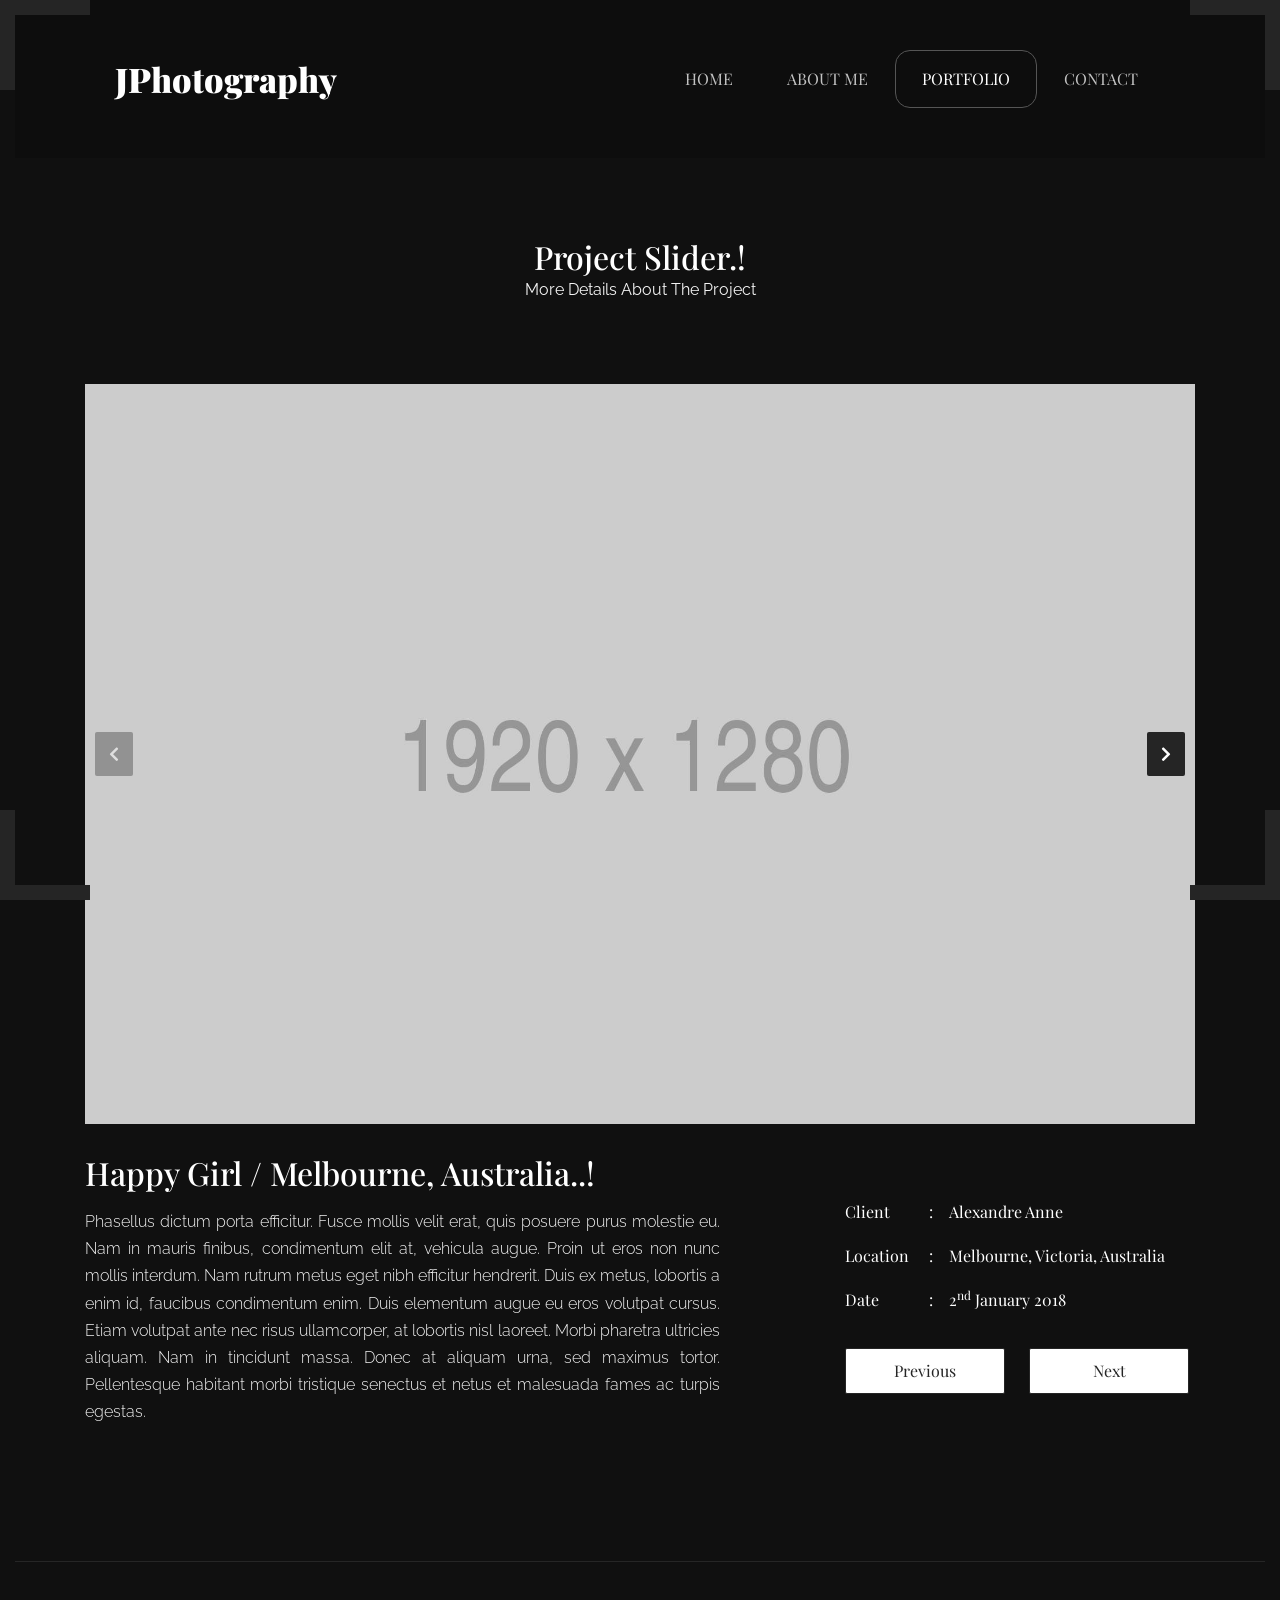
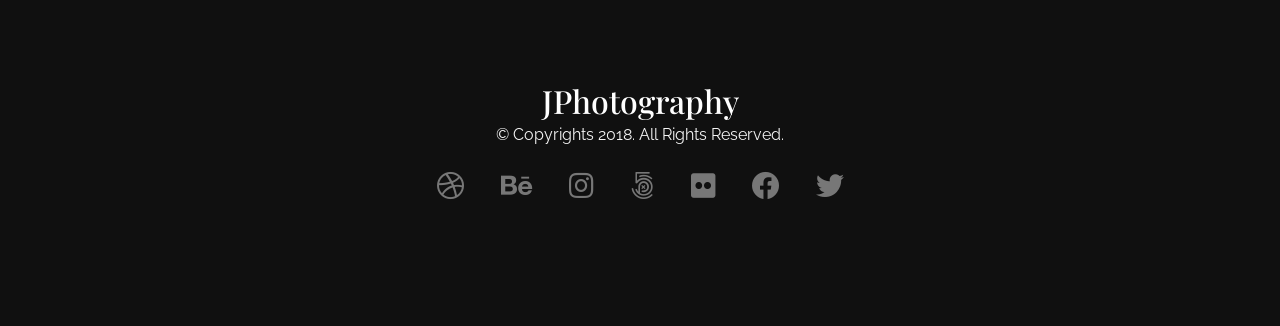
<file: project-slider.html>
<!DOCTYPE html>
<html lang="en">
  <head>
    <meta charset="utf-8">
    <meta http-equiv="X-UA-Compatible" content="IE=edge">
    <meta name="viewport" content="width=device-width, initial-scale=1, shrink-to-fit=no">
    <!-- The above 3 meta tags *must* come first in the head; any other head content must come *after* these tags -->
    <title>JPhotography Minimal Photographey/Photographer Portolio</title>
    <meta name="description" content="JPhotography Minimal Photographey/Photographer Portolio">
    
    <!-- Playfair Display - Raleway Fonts -->
    <link href="https://fonts.googleapis.com/css?family=Playfair+Display:700,900|Raleway:100,300,400,600,700" rel="stylesheet">

    <!-- Bootstrap -->
    <link rel="stylesheet" href="https://stackpath.bootstrapcdn.com/bootstrap/4.1.0/css/bootstrap.min.css" integrity="sha384-9gVQ4dYFwwWSjIDZnLEWnxCjeSWFphJiwGPXr1jddIhOegiu1FwO5qRGvFXOdJZ4" crossorigin="anonymous">

    <!-- Font Awesome Icons -->
    <link rel="stylesheet" href="https://use.fontawesome.com/releases/v5.0.10/css/all.css" integrity="sha384-+d0P83n9kaQMCwj8F4RJB66tzIwOKmrdb46+porD/OvrJ+37WqIM7UoBtwHO6Nlg" crossorigin="anonymous">
    <!-- Swiper Slider Styles -->
    <link rel="stylesheet" href="css/swiper.min.css">
    <!-- Custom Styles -->
    <link rel="stylesheet" href="css/style.css">
    <link rel="stylesheet" type="text/css" href="css/dark-theme.css">

    <!-- HTML5 shim and Respond.js for IE8 support of HTML5 elements and media queries -->
    <!-- WARNING: Respond.js doesn't work if you view the page via file:// -->
    <!--[if lt IE 9]>
      <script src="https://oss.maxcdn.com/html5shiv/3.7.3/html5shiv.min.js"></script>
      <script src="https://oss.maxcdn.com/respond/1.4.2/respond.min.js"></script>
    <![endif]-->
  </head>
  <body>
    <header class="container-fluid">
      <nav class="navbar navbar-expand-lg navbar-light bg-light">
        <a class="navbar-brand" href="index.html">JPhotography</a>
        <button class="navbar-toggler" type="button" data-toggle="collapse" data-target="#navbarDefault" aria-controls="navbarDefault" aria-expanded="false" aria-label="Toggle navigation">
          <span class="icon-bar i1"></span>
          <span class="icon-bar i2"></span>
          <span class="icon-bar i3"></span>
        </button>

        <div class="collapse navbar-collapse" id="navbarDefault">
          <ul class="navbar-nav ml-auto">
            <li class="nav-item">
              <a class="nav-link" href="index.html">HOME </a>
            </li>
            <li class="nav-item">
              <a class="nav-link" href="about-me.html">ABOUT ME</a>
            </li>
            <li class="nav-item active">
              <a class="nav-link" href="portfolio.html">PORTFOLIO <span class="sr-only">(current)</span></a>
            </li>
            <li class="nav-item">
              <a class="nav-link" href="contact.html">CONTACT</a>
            </li>
          </ul>
          
        </div>
      </nav>
    </header>

    <!-- Corner Borders -->
    <section class="borders">
      <div class="brTR">
      </div>
      <div class="brTL">
      </div>
      <div class="brBL">
      </div>
      <div class="brBR">
      </div>
    </section>

    <section class="single-project">
      <div class="container">
        <div class="section-title">
          <h2>Project Slider.!</h2>
          <p>More Details About The Project</p>
        </div>
        <div class="row">
          <div class="col-md-12">
            <div class="project-holder">
              <div class="swiper-container">
                <div class="swiper-wrapper">
                  <div class="swiper-slide"><img src="images/project-slider/By-Magdalena-Roeseler.jpg" alt="" class="img-fluid"></div>
                  <div class="swiper-slide"><img src="images/project-slider/cigar.jpg" alt="" class="img-fluid"></div>
                  <div class="swiper-slide"><img src="images/project-slider/hunger.jpg" alt="" class="img-fluid"></div>
                </div>
                <!-- Add Arrows -->
                <div class="swiper-button-next"><i class="fas fa-chevron-right"></i></div>
                <div class="swiper-button-prev"><i class="fas fa-chevron-left"></i></div>
                </div>
            </div>
          </div>
        </div>
        <div class="project-details">
          <div class="row">
            <div class="col-md-7">
              <div class="details-left">
                <h2>Happy Girl / Melbourne, Australia..!</h2>
                <p>Phasellus dictum porta efficitur. Fusce mollis velit erat, quis posuere purus molestie eu. Nam in mauris finibus, condimentum elit at, vehicula augue. Proin ut eros non nunc mollis interdum. Nam rutrum metus eget nibh efficitur hendrerit. Duis ex metus, lobortis a enim id, faucibus condimentum enim. Duis elementum augue eu eros volutpat cursus. Etiam volutpat ante nec risus ullamcorper, at lobortis nisl laoreet. Morbi pharetra ultricies aliquam. Nam in tincidunt massa. Donec at aliquam urna, sed maximus tortor. Pellentesque habitant morbi tristique senectus et netus et malesuada fames ac turpis egestas.</p>
              </div>
            </div>
            <div class="offset-md-1 col-md-4">
              <div class="details-right">
                <ul>
                  <li>Client</li>
                  <li class="devider">:</li>
                  <li>Alexandre Anne</li>
                </ul>
                <ul>
                  <li>Location</li>
                  <li class="devider">:</li>
                  <li>Melbourne, Victoria, Australia</li>
                </ul>
                <ul>
                  <li>Date</li>
                  <li class="devider">:</li>
                  <li>2<sup>nd</sup> January 2018</li>
                </ul>
                <div class="project-btns">
                  <a href="project-1.html" class="btn btn-invert mgR-20px">Previous</a> <a href="project-video.html" class="btn btn-invert">Next</a>
                </div>
              </div>
            </div>
          </div>
        </div>
      </div>
    </section>

    <footer>
      <div class="container-fluid">
            <div class="footer-info">
              <div class="footer-title">
                <h2>JPhotography</h2>
                <p>&copy; Copyrights 2018. All Rights Reserved.</p>
              </div>
              <div class="footer-social">
                <a href=""><i class="fab fa-dribbble"></i></a>
                <a href=""><i class="fab fa-behance"></i></a>
                <a href=""><i class="fab fa-instagram"></i></a>
                <a href=""><i class="fab fa-500px"></i></a>
                <a href=""><i class="fab fa-flickr"></i></a>
                <a href=""><i class="fab fa-facebook"></i></a>
                <a href=""><i class="fab fa-twitter"></i></a>
              </div>
            </div>
      </div>
    </footer>

    <!-- jQuery first, then Popper.js, then Bootstrap JS -->
    <script src="https://code.jquery.com/jquery-3.3.1.slim.min.js" integrity="sha384-q8i/X+965DzO0rT7abK41JStQIAqVgRVzpbzo5smXKp4YfRvH+8abtTE1Pi6jizo" crossorigin="anonymous"></script>
    <script src="https://cdnjs.cloudflare.com/ajax/libs/popper.js/1.14.0/umd/popper.min.js" integrity="sha384-cs/chFZiN24E4KMATLdqdvsezGxaGsi4hLGOzlXwp5UZB1LY//20VyM2taTB4QvJ" crossorigin="anonymous"></script>
    <script src="https://stackpath.bootstrapcdn.com/bootstrap/4.1.0/js/bootstrap.min.js" integrity="sha384-uefMccjFJAIv6A+rW+L4AHf99KvxDjWSu1z9VI8SKNVmz4sk7buKt/6v9KI65qnm" crossorigin="anonymous"></script>
    <script src="js/swiper.min.js"></script>
    <script src="js/custom.js"></script>
    <script>
      var swiper = new Swiper('.swiper-container', {
        navigation: {
          nextEl: '.swiper-button-next',
          prevEl: '.swiper-button-prev',
        },
      });
    </script>
  </body>
</html>
</file>
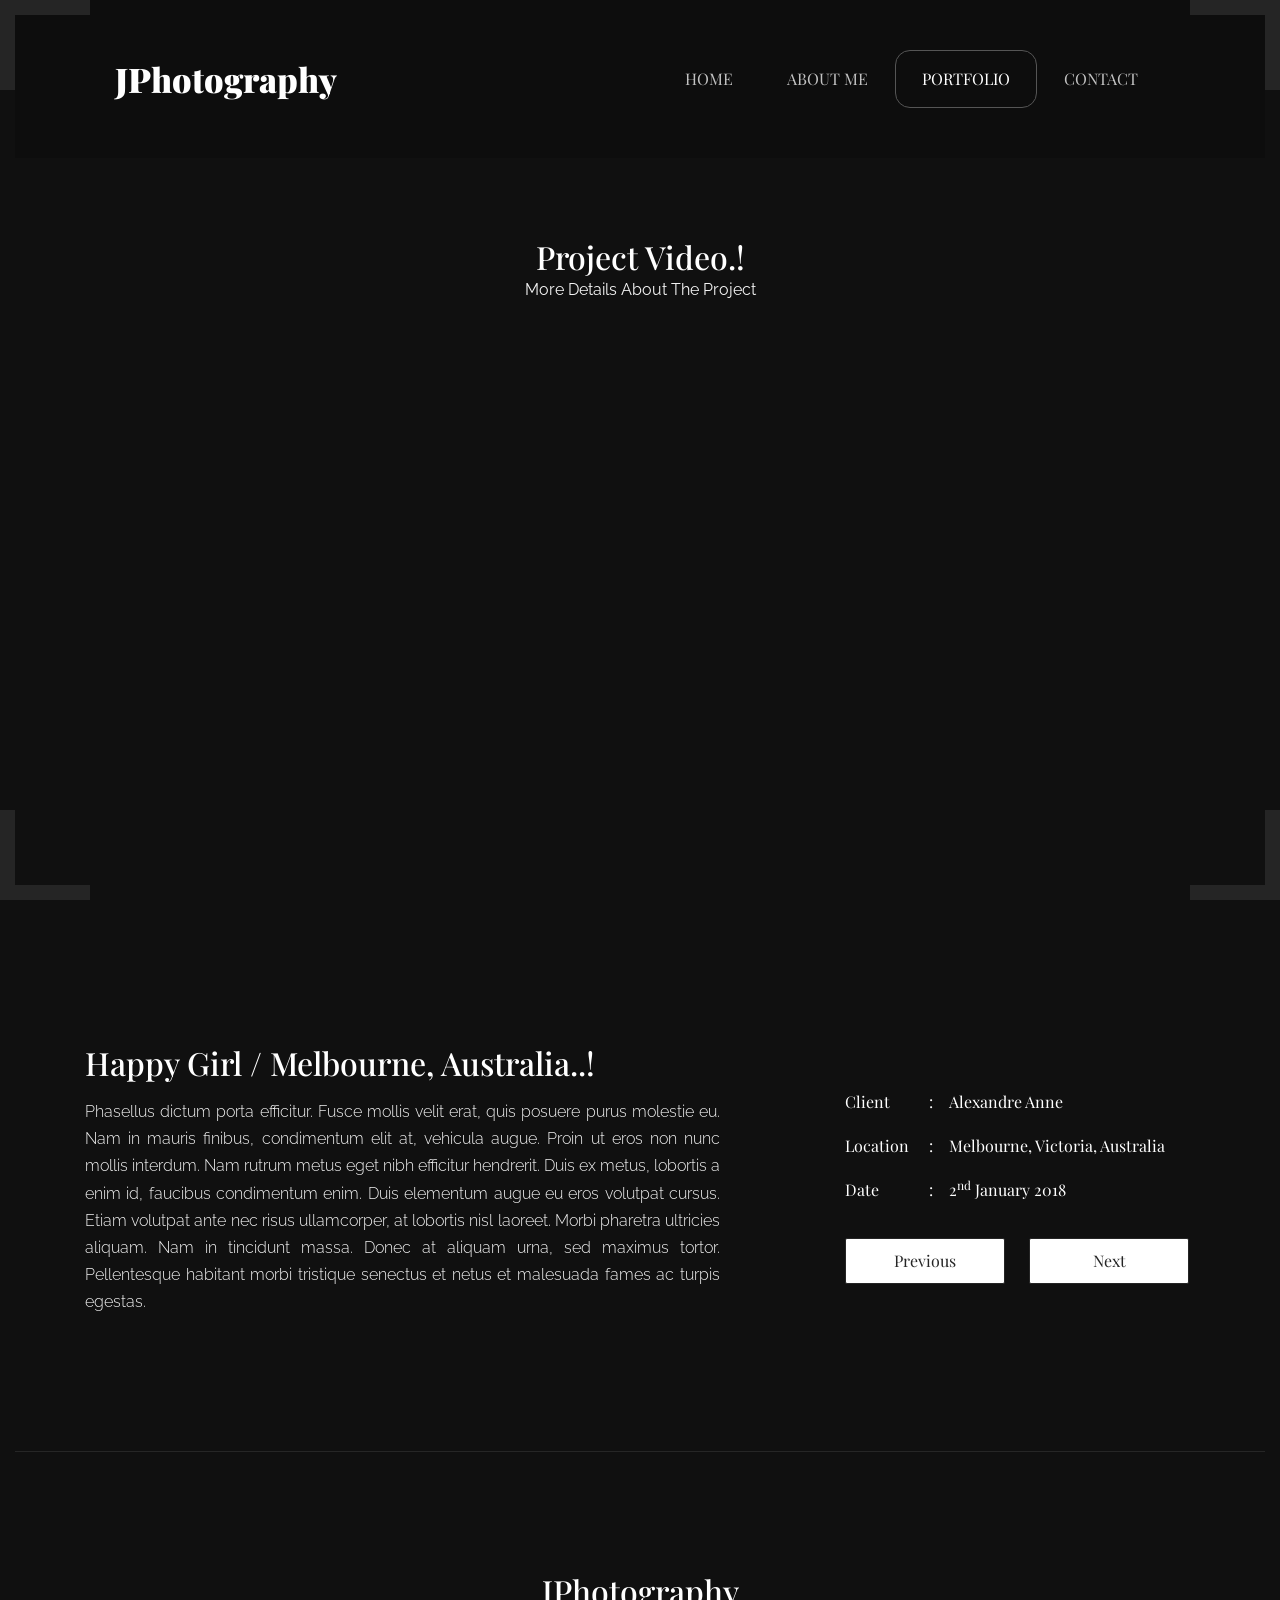
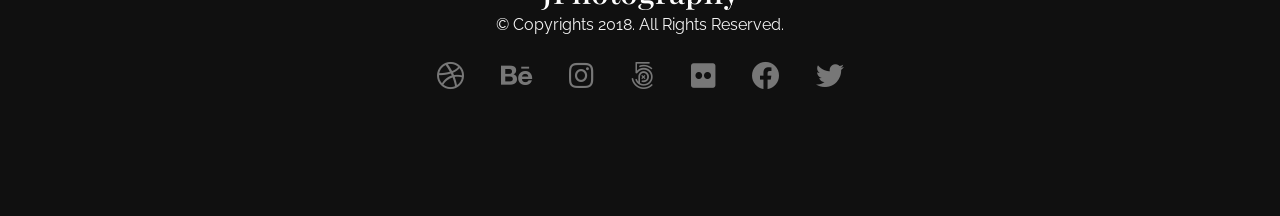
<file: project-video.html>
<!DOCTYPE html>
<html lang="en">
  <head>
    <meta charset="utf-8">
    <meta http-equiv="X-UA-Compatible" content="IE=edge">
    <meta name="viewport" content="width=device-width, initial-scale=1, shrink-to-fit=no">
    <!-- The above 3 meta tags *must* come first in the head; any other head content must come *after* these tags -->
    <title>JPhotography Minimal Photographey/Photographer Portolio</title>
    <meta name="description" content="JPhotography Minimal Photographey/Photographer Portolio">
    
    <!-- Playfair Display - Raleway Fonts -->
    <link href="https://fonts.googleapis.com/css?family=Playfair+Display:700,900|Raleway:100,300,400,600,700" rel="stylesheet">

    <!-- Bootstrap -->
    <link rel="stylesheet" href="https://stackpath.bootstrapcdn.com/bootstrap/4.1.0/css/bootstrap.min.css" integrity="sha384-9gVQ4dYFwwWSjIDZnLEWnxCjeSWFphJiwGPXr1jddIhOegiu1FwO5qRGvFXOdJZ4" crossorigin="anonymous">

    <!-- Font Awesome Icons -->
    <link rel="stylesheet" href="https://use.fontawesome.com/releases/v5.0.10/css/all.css" integrity="sha384-+d0P83n9kaQMCwj8F4RJB66tzIwOKmrdb46+porD/OvrJ+37WqIM7UoBtwHO6Nlg" crossorigin="anonymous">
    <!-- Swiper Slider Styles -->
    <link rel="stylesheet" href="css/swiper.min.css">
    <!-- Custom Styles -->
    <link rel="stylesheet" href="css/style.css">
    <link rel="stylesheet" type="text/css" href="css/dark-theme.css">

    <!-- HTML5 shim and Respond.js for IE8 support of HTML5 elements and media queries -->
    <!-- WARNING: Respond.js doesn't work if you view the page via file:// -->
    <!--[if lt IE 9]>
      <script src="https://oss.maxcdn.com/html5shiv/3.7.3/html5shiv.min.js"></script>
      <script src="https://oss.maxcdn.com/respond/1.4.2/respond.min.js"></script>
    <![endif]-->
  </head>
  <body>
    <header class="container-fluid">
      <nav class="navbar navbar-expand-lg navbar-light bg-light">
        <a class="navbar-brand" href="index.html">JPhotography</a>
        <button class="navbar-toggler" type="button" data-toggle="collapse" data-target="#navbarDefault" aria-controls="navbarDefault" aria-expanded="false" aria-label="Toggle navigation">
          <span class="icon-bar i1"></span>
          <span class="icon-bar i2"></span>
          <span class="icon-bar i3"></span>
        </button>

        <div class="collapse navbar-collapse" id="navbarDefault">
          <ul class="navbar-nav ml-auto">
            <li class="nav-item">
              <a class="nav-link" href="index.html">HOME </a>
            </li>
            <li class="nav-item">
              <a class="nav-link" href="about-me.html">ABOUT ME</a>
            </li>
            <li class="nav-item active">
              <a class="nav-link" href="portfolio.html">PORTFOLIO <span class="sr-only">(current)</span></a>
            </li>
            <li class="nav-item">
              <a class="nav-link" href="contact.html">CONTACT</a>
            </li>
          </ul>
          
        </div>
      </nav>
    </header>

    <!-- Corner Borders -->
    <section class="borders">
      <div class="brTR">
      </div>
      <div class="brTL">
      </div>
      <div class="brBL">
      </div>
      <div class="brBR">
      </div>
    </section>

    <section class="single-project">
      <div class="container">
        <div class="section-title">
          <h2>Project Video.!</h2>
          <p>More Details About The Project</p>
        </div>
        <div class="row">
          <div class="col-md-12">
            <div class="project-holder">
              <iframe class="project-video" src="https://www.youtube.com/embed/i_CRMaqGN1c" frameborder="0" allow="autoplay; encrypted-media" allowfullscreen></iframe>
            </div>
          </div>
        </div>
        <div class="project-details">
          <div class="row">
            <div class="col-md-7">
              <div class="details-left">
                <h2>Happy Girl / Melbourne, Australia..!</h2>
                <p>Phasellus dictum porta efficitur. Fusce mollis velit erat, quis posuere purus molestie eu. Nam in mauris finibus, condimentum elit at, vehicula augue. Proin ut eros non nunc mollis interdum. Nam rutrum metus eget nibh efficitur hendrerit. Duis ex metus, lobortis a enim id, faucibus condimentum enim. Duis elementum augue eu eros volutpat cursus. Etiam volutpat ante nec risus ullamcorper, at lobortis nisl laoreet. Morbi pharetra ultricies aliquam. Nam in tincidunt massa. Donec at aliquam urna, sed maximus tortor. Pellentesque habitant morbi tristique senectus et netus et malesuada fames ac turpis egestas.</p>
              </div>
            </div>
            <div class="offset-md-1 col-md-4">
              <div class="details-right">
                <ul>
                  <li>Client</li>
                  <li class="devider">:</li>
                  <li>Alexandre Anne</li>
                </ul>
                <ul>
                  <li>Location</li>
                  <li class="devider">:</li>
                  <li>Melbourne, Victoria, Australia</li>
                </ul>
                <ul>
                  <li>Date</li>
                  <li class="devider">:</li>
                  <li>2<sup>nd</sup> January 2018</li>
                </ul>
                <div class="project-btns">
                  <a href="project-slider.html" class="btn btn-invert mgR-20px">Previous</a> <a href="project-1.html" class="btn btn-invert">Next</a>
                </div>
              </div>
            </div>
          </div>
        </div>
      </div>
    </section>

    <footer>
      <div class="container-fluid">
            <div class="footer-info">
              <div class="footer-title">
                <h2>JPhotography</h2>
                <p>&copy; Copyrights 2018. All Rights Reserved.</p>
              </div>
              <div class="footer-social">
                <a href=""><i class="fab fa-dribbble"></i></a>
                <a href=""><i class="fab fa-behance"></i></a>
                <a href=""><i class="fab fa-instagram"></i></a>
                <a href=""><i class="fab fa-500px"></i></a>
                <a href=""><i class="fab fa-flickr"></i></a>
                <a href=""><i class="fab fa-facebook"></i></a>
                <a href=""><i class="fab fa-twitter"></i></a>
              </div>
            </div>
      </div>
    </footer>

    <!-- jQuery first, then Popper.js, then Bootstrap JS -->
    <script src="https://code.jquery.com/jquery-3.3.1.slim.min.js" integrity="sha384-q8i/X+965DzO0rT7abK41JStQIAqVgRVzpbzo5smXKp4YfRvH+8abtTE1Pi6jizo" crossorigin="anonymous"></script>
    <script src="https://cdnjs.cloudflare.com/ajax/libs/popper.js/1.14.0/umd/popper.min.js" integrity="sha384-cs/chFZiN24E4KMATLdqdvsezGxaGsi4hLGOzlXwp5UZB1LY//20VyM2taTB4QvJ" crossorigin="anonymous"></script>
    <script src="https://stackpath.bootstrapcdn.com/bootstrap/4.1.0/js/bootstrap.min.js" integrity="sha384-uefMccjFJAIv6A+rW+L4AHf99KvxDjWSu1z9VI8SKNVmz4sk7buKt/6v9KI65qnm" crossorigin="anonymous"></script>
    <script src="js/custom.js"></script>
  </body>
</html>
</file>
<file: css/style.css>
/*
==============
Template Name : JPhotography Minimal Photographey Portfolio HTML5 Template
Author Name : Muse-Master (Dasagani Ramesh Goud)
Version : 1.0
==============
CSS Styles Content Table
1. Global Styles
2. Nav Bar Styles
3. Home Page Gallery
4. About Me Page
5. Contact Page
6. Project Single
7. Footer Global Styles
*/

/*===========
Global Styles
=============*/
body {
    font-family: 'Playfair Display', serif;
}

h1, h2, h3, a, .btn{
    font-family: 'Playfair Display', serif;
    color: #252525;
}

h2 {
    margin-bottom: 0;
}

h4, h5, h6, p {
    font-family: 'Raleway', sans-serif;
    color: #696969;
}

p {
    line-height: 1.7;
}


h1 {
    font-size: 36px;
    font-weight: 900;
}

.h3, h3 {
    font-size: 24px;
}

h5 {
    font-size: 16px;
}


.img-center {
    display: block;
    margin: 0 auto;
}

.text-justify {
    text-align: justify;
}

.btn-lg {
    padding: 12px 68px;
}
.btn {
    padding: 10px 40px;
}

.btn {
    background-color: #252525;
    border: 1px solid #252525;
    color: #fff;
}

.btn:hover {
    background-color: #fff;
    border-color: #252525;
    color: #252525;
}

.btn.btn-invert {
    background-color: #fff;
    border: 1px solid #252525;
    color: #252525;
    border-radius: 2px;

}
.btn.btn-invert:hover {
    background-color: #252525;
    border: 1px solid #252525;
    color: #fff;
}

.mgR-20px {
    margin-right: 20px;
}


/*=============================
CSS Smooth Aiimation Transition
=============================*/
.item-inner,
.controls button,
.item-hover .hover-text,
.item-hover, 
.home-gallery .thumb-a,
.hover-text h3,
.swiper-button-prev, 
.swiper-button-next,
footer a{
    -webkit-transition: all 0.25s ease-in-out;
    -moz-transition: all 0.25s ease-in-out;
    -ms-transition: all 0.25s ease-in-out;
    -o-transition: all 0.25s ease-in-out;
    transition: all 0.25s ease-in-out;
}


/*============
Nav Bar Styles
==============*/

.container-fluid .navbar {
    padding: 30px 8%;
}

.navbar-brand {
    font-size: 34px;
    font-weight: 900;
}

.navbar-default .navbar-brand, 
.navbar-default .navbar-brand:focus, 
.navbar-default .navbar-brand:hover {
    color: #252525;
}

.dropdown-menu > li > a {
    padding: 10px 20px;
    font-size: 16px;
    color: #555;
}

.navbar-light .navbar-nav .nav-link {
    padding-right: 16px;
    padding-left: 16px;
}

.navbar-light .navbar-nav .nav-link:hover {
    color: #252525;
}


.navbar-light .navbar-nav > .active > a,
.navbar-light .navbar-nav > .active > a:focus, 
.navbar-light .navbar-nav > .active > a:hover {
    color: #252525;
    background-color: transparent;
}

.navbar-toggler > .i1{
    top:9px;
}

.navbar-toggler > .i2{
    top:17px;
}

.navbar-toggler > .i3{
    top:25px;
}

.navbar-toggler.active > .i2{
    opacity:0;
}
.navbar-toggler.active > .i1,
.navbar-toggler.active > .i3{
    top:17px;
}

.navbar-toggler.active > .i1{
    -webkit-transform:rotate(45deg);
    -moz-transform:rotate(45deg);
    -ms-transform:rotate(45deg);
    -o-transform:rotate(45deg);
    transform:rotate(45deg);
}
.navbar-toggler.active > .i3{
    -webkit-transform:rotate(-45deg);
    -moz-transform:rotate(-45deg);
    -ms-transform:rotate(-45deg);
    -o-transform:rotate(-45deg);
    transform:rotate(-45deg);
}

.navbar-toggler {
    position: relative;
    width: 50px;
    height: 40px;
}
.navbar-toggler > .icon-bar {
    position: absolute;
    width: 30px;
    left: 10px;
    margin: 0 !important;
    -webkit-transition: all .3s ease;
    -moz-transition: all .3s ease;
    transition: all .3s ease;
    background-color: #888;
    height: 3px;
}


/*Borders*/

.borders div {
    z-index: 9999;
    pointer-events: none;
    background-color: transparent;
    border-color: #252525;
    border-style: solid;
    height: 90px;
    position: fixed;
    width: 90px;
}

.brTR {
    border-width: 15px 15px 0 0;
    right: 0;
    top: 0;
}

.brTL {
    border-width: 15px 0 0 15px;
    top: 0;
    left: 0;
}

.brBL {
    border-width: 0 0 15px 15px;
    bottom: 0;
    left: 0;
}

.brBR {
    border-width: 0 15px 15px 0;
    bottom: 0;
    right: 0;
}


/*=========
Header Text
===========*/

#hero-text {
    padding-top: 110px;
    padding-bottom: 110px;
    text-align: center;
    margin-bottom: 0;
}

#hero-text h2 {
    font-size: 32px;
    padding-bottom: 10px;
    font-weight: 900;
}

#hero-text h5 {
    margin-top: 0;
    letter-spacing: 6px;
    color: #696969;
}

/*==========
Home Gallery
==========*/


h4 {
    color: grey;
    font-size: 24px;
    font-weight: 400;
}

#portfolio p {
    color: grey;
    font-size: 12px;
    font-weight: 200;
}

a {
    color: #cd6839;
}

.content {
    width: 100%;
    margin: 0 auto;
    padding: 0px;
    text-align: center;
}

.single-content img {
    width: 290px;
    height: 100%;
    margin: 10px;
}

.filters {
    width: 100%;
    text-align: center;
}

ul {
    list-style: none;
    padding: 20px 0;
}

nav li {
    display: inline;
    padding: 8px 18px;
    font-size: 16px;
    color: #636363;
    font-weight: 400;
    cursor: pointer;
    text-transform: uppercase;
    border: 1px solid transparent;
    text-align: center;
}

nav li:hover {
    color: #a6a6a6;
}

nav li.active {
    color: #ccc;
    border: 1px solid #ccc;
    border-radius: 15px;
}



.item-inner {
    background: #fff;
    -webkit-box-shadow: 0px 3px 7px rgba(0, 0, 0, 0.1);
    -moz-box-shadow: 0px 3px 7px rgba(0, 0, 0, 0.1);
    box-shadow: 0px 3px 7px rgba(0, 0, 0, 0.1);
}

.item-hover {
    position: absolute;
    bottom: 15px;
    left: 15px;
    width: auto;
    background-color: rgba(0, 0, 0, 0.9);
    z-index: 7;
    opacity: 0;
    visibility: hidden;
    right: 15px;
    text-align: center;
    margin: 0 auto;
}

.item-a.hovered .item-img {
    bottom: 0px;
}


.hover-text h3{
    margin: 0;
    color: #fff;
}

.item-hover .hover-text {
    padding: 14px 0 18px;
    bottom: -16px;
    position: relative;
    left: 0;
    text-align: center;
    right: 0;
}

a {
    text-decoration: none;
}
a:hover {
    text-decoration: none;
}


.item-inner:hover {
    border-radius: 6px;
}

.thumb-a:hover .item-hover{
    opacity: 1;
    visibility: visible;
    border-radius: 4px;
}
.thumb-a:hover .item-hover .hover-text{
    bottom: 0;

}


/*===========
Home Page Gallery
============*/

/*Mix Controls*/
.controls button {
    background-color: transparent;
    border-radius: 25px;
    padding: 10px 25px;
    color: #7C7C7C;
    cursor: pointer;
    border: 1px solid transparent;
}

.controls button:hover, .controls button.mixitup-control-active {
    border: 1px solid #656565;
    border-radius: 25px;
    color: #656565;
}

.controls {
    text-align: center;
    margin: 0 auto;
    padding-bottom: 10px;
}

.controls button:focus {
    outline: none;
}
/*Mix Controls End*/

.mix-container {
    overflow: hidden;
    margin: 0 auto;
}

.home-gallery {
    width: 100%;
    max-width: 2000px;
    display: inline-block;
    padding: 0 7.5px;
}

.home-gallery .mix {
    display: block;
    padding: 7.5px;
    width: 25%;
    float: left;
}

.home-gallery .mix a:before {
    bottom: 0px;
pointer-events: none;
right: 0px;
box-shadow: inset 0px 0px 60px rgba(0,0,0,0.2), inset 0px 0px 60px rgba(0,0,0,0.2);
position: absolute;
transition: box-shadow 0.2s ease-in-out 0s;
left: 0px;
top: 0px;
content: "";
-webkit-transition: box-shadow 0.2s ease-in-out 0s;
}

.home-gallery .mix:hover a:before {
box-shadow: inset 0px 0px 20px rgba(0,0,0,0.1), inset 0px 0px 20px rgba(0,0,0,0.1);
}

.home-gallery .thumb-a {
    display: flex;
    position: relative;
    overflow: hidden;
    max-height: 340px;
}

.home-gallery .item-img {
    display: inline-block;
    margin: 0 auto;
}

.home-gallery .item-img img {
    max-width: 100%;
}


.section-title {
    text-align: center;
    padding-top: 80px;
    padding-bottom: 80px;
}

.section-title p {
    margin-bottom: 0;
}

/*============
About Me Page
=============*/
.my-name {
    text-align: center;
    padding-top: 60px;
    padding-bottom: 20px;
}

.about-me p {
    line-height: 26px;
}

.progress-bars {
    padding-top: 20px;
}

.p-bar {
    border-bottom: 2px solid #252525;
    padding-bottom: 10px;
    padding-top: 24px;
}

.p-bar p {
    display: inline;
    font-size: 18px;
    font-weight: 300;
    color: #252525;

}

.p-bar .text-right {
    float: right;
}

/*=============
Contact Page
=============*/
.contact a, .form-control {
    color: #696969;
    font-weight: 300;
    font-family: 'Raleway', sans-serif;
}

.contact .form-control {
    padding: 12px 18px;
}

.contact form .btn-lg {
    float: right;
}

.contact-info {
    margin-top: 100px;
}
.contact-info .card {
    background-color: #F4F4F4;
    border:none;
    padding: 50px 10px;
    text-align: center;
}
#map {
    display: block;
    width: 100%;
    height: 384px;
}

.contact-info .card p {
    margin-bottom: 0;
}
.contact-info .card .fas {
    display: block;
    font-size: 34px;
    color: #252525;
    padding-bottom: 16px;
}

.contact-info .card a, .contact-info .card p {
    font-size: 14px;
    line-height: 26px;
}


.contact-info .card a:hover {
    text-decoration: underline;
}

/*===============
Project Single
===============*/
.project-holder {
    max-height: 740px;
    overflow: hidden;
}

.project-details {
    padding-top: 30px;
}
.project-details h2 {
    margin-bottom: 16px;
}

.project-details p {
    font-weight: 300;
    text-align: justify;
}
.project-details .details-right {
    padding-top: 36px;
}

.project-details ul {
    padding: 10px 0;
    margin: 0;
}

.project-details ul li {
    display: inline-block;
    font-size: 16px;
}

.project-details ul > li:first-child {
    width: 80px;
}

.project-details .devider {
    padding-right: 12px;
}

.project-btns {
    padding-top: 26px;
}

.project-btns .btn {
    width: 160px;
}

.swiper-button-prev, .swiper-button-next {
    background-image: none;
    width: auto;
    height: auto;
    background-color: #252525;
    color: #fff;
    padding: 10px 14px;
    border-radius: 2px;
}

.project-holder .project-video {
    width: 100%;
    height: 624px;
}

/*===================
Footer Global Styles
=====================*/
.footer-info {
    padding: 120px 0;
    text-align: center;
    border-top: 1px solid #E3E3E3;
    margin-top: 120px;
}

footer a {
    font-size: 28px;
    padding: 0 16px;
}

footer a, footer a:link {
    text-decoration: none;
    color: #777;
}

footer a:hover {
    color: #202020;
}



/*========================================
========================================
======= Responsive Media Queries =======
========================================
========================================*/
@media only screen and (max-width: 1500px) {
    nav li {
        padding: 8px 10px; 
    }
    .home-gallery .mix {
        width: 33.333%;
    }
}

@media only screen and (max-width: 1199px) {
    nav li {
        padding: 6px 8px; 
    }
    .navbar-light .navbar-nav .nav-link {
        padding-right: 10px;
        padding-left: 10px;
    }
    h1 {
        font-size: 34px;
    }
    #hero-text h2 {
        font-size: 28px;
    }
    #hero-text h5 {
        letter-spacing: 3px;
    }
    .h3, h3 {
        font-size: 18px;
    }
    .project-holder .project-video {
        height: 523px;
    }
}

@media only screen and (max-width: 991px) {
    #hero-text h2 {
        font-size: 20px;
    }
    h1 {
        font-size: 32px;
    }
    #hero-text h2 {
        font-size: 20px;
        padding-top: 2px;
        padding-bottom: 6px;
    }
    .project-holder .project-video {
        height: 388px;
    }
}

@media only screen and (max-width: 960px) {
    .home-gallery .mix {
        width: 50%;
    }
}

@media only screen and (max-width: 767px) {
    .borders div {
        display: none;
    }
    #hero-text {
        padding-bottom: 80px;
    }
    .navbar-brand {
        font-size: 28px;
    }
    .home-gallery .mix {
        padding: 10px;
    }
    .item-hover .hover-text {
        padding: 8px 0 12px;
    }
    #map {
        margin-top: 40px;
    }
    .contact-info .card {
        padding: 30px 10px;
        margin-top: 2px;
        margin-bottom: 2px;
    }
    .project-holder .project-video {
        height: 287px;
    }
    .footer-info {
        padding: 80px 0;
        margin-top: 80px;
    }
}

@media only screen and (max-width: 580px) {
    .navbar-brand {
        font-size: 22px;
    }
    .home-gallery .mix {
        width: 100%;
    }
    .home-gallery .thumb-a {
        max-height: 240px;
    }
    .controls button {
        padding: 4px 12px;
    }
    .container-fluid {
        padding-right: 15px;
        padding-left: 15px;
    }
    .borders div {
        height: 80px;
        width: 80px;
    }
    .brTR {
        border-width: 15px 15px 0 0;
        right: 0;
        top: 0;
    }
    .brTL {
        border-width: 15px 0 0 15px;
        top: 0;
        left: 0;
    }

    .brBL {
        border-width: 0 0 15px 15px;
        bottom: 0;
        left: 0;
    }

    .brBR {
        border-width: 0 15px 15px 0;
        bottom: 0;
        right: 0;
    }
    footer a {
        font-size: 24px;
        padding: 0 6px;
    }
}

@media only screen and (max-width: 480px) {
    h1 {
        font-size: 26px;
    }
    #hero-text h5 {
        letter-spacing: 0;
    }
    #hero-text {
        padding-bottom: 60px;
        padding-top: 80px;
    }
    .h2, h2 {
        font-size: 22px;
    }
}
</file>
<file: css/dark-theme.css>
/*===============
Dark Theme Styles.
=================*/
body {
    background-color: #101010;
    color: #fff;
}

.container-fluid .navbar {
    background-color: #0D0D0D !important;
}

h4, h5, h6, p, #hero-text h5 {
    color: #f4f4f4;
}

.navbar .navbar-brand, 
.navbar .navbar-brand:focus, 
.navbar .navbar-brand:hover,
h1, h2, h3, a, .btn, 
.p-bar p,
.dropdown-menu > li > a,
.navbar-light .navbar-nav .nav-link, 
.navbar-light .navbar-nav .nav-link:hover,
.navbar-light .navbar-nav > .active > a,
.navbar-light .navbar-nav > .active > a:focus, 
.navbar-light .navbar-nav > .active > a:hover,
.contact-info .card .fas {
    color: #fff;
}

.navbar-light .navbar-nav .nav-link {
    opacity: 0.75;
}

.navbar-light .navbar-nav .nav-link:hover, .navbar-light .navbar-nav .nav-link.active {
    opacity: 1;
}

.navbar-light .navbar-nav .active > .nav-link, 
.navbar-light .navbar-nav .nav-link.active, 
.navbar-light .navbar-nav .nav-link.show, 
.navbar-light .navbar-nav .show > .nav-link {
    color: #fff;
    opacity: 1;
}

nav li.active {
    border: 1px solid #555555;
}

.controls button {
    color: #C0C0C0;
}

.footer-info {
    border-top: 1px solid #262626;
}

footer a:hover {
    color: #dddddd;
}

.p-bar {
    border-bottom: 2px solid #fff;
}

.form-control {
    color: #fff;
    background-color: #252525;
    border: 1px solid #252525;
}

.form-control:focus, .form-control:hover, .form-control:active {
    color: #fff;
    background-color: #212121;
    border-color: #80bdff;
}

.contact-info .card {
    background-color: #212121;
}

.contact a, .form-control {
    color: #f4f4f4;
}

.controls button:hover, .controls button.mixitup-control-active {
    border: 1px solid #fff;
    color: #fff;
}
.contact a, .form-control {
    font-weight: 400;
}

.form-control::placeholder {
    color: #c9c9c9;
}
</file>
